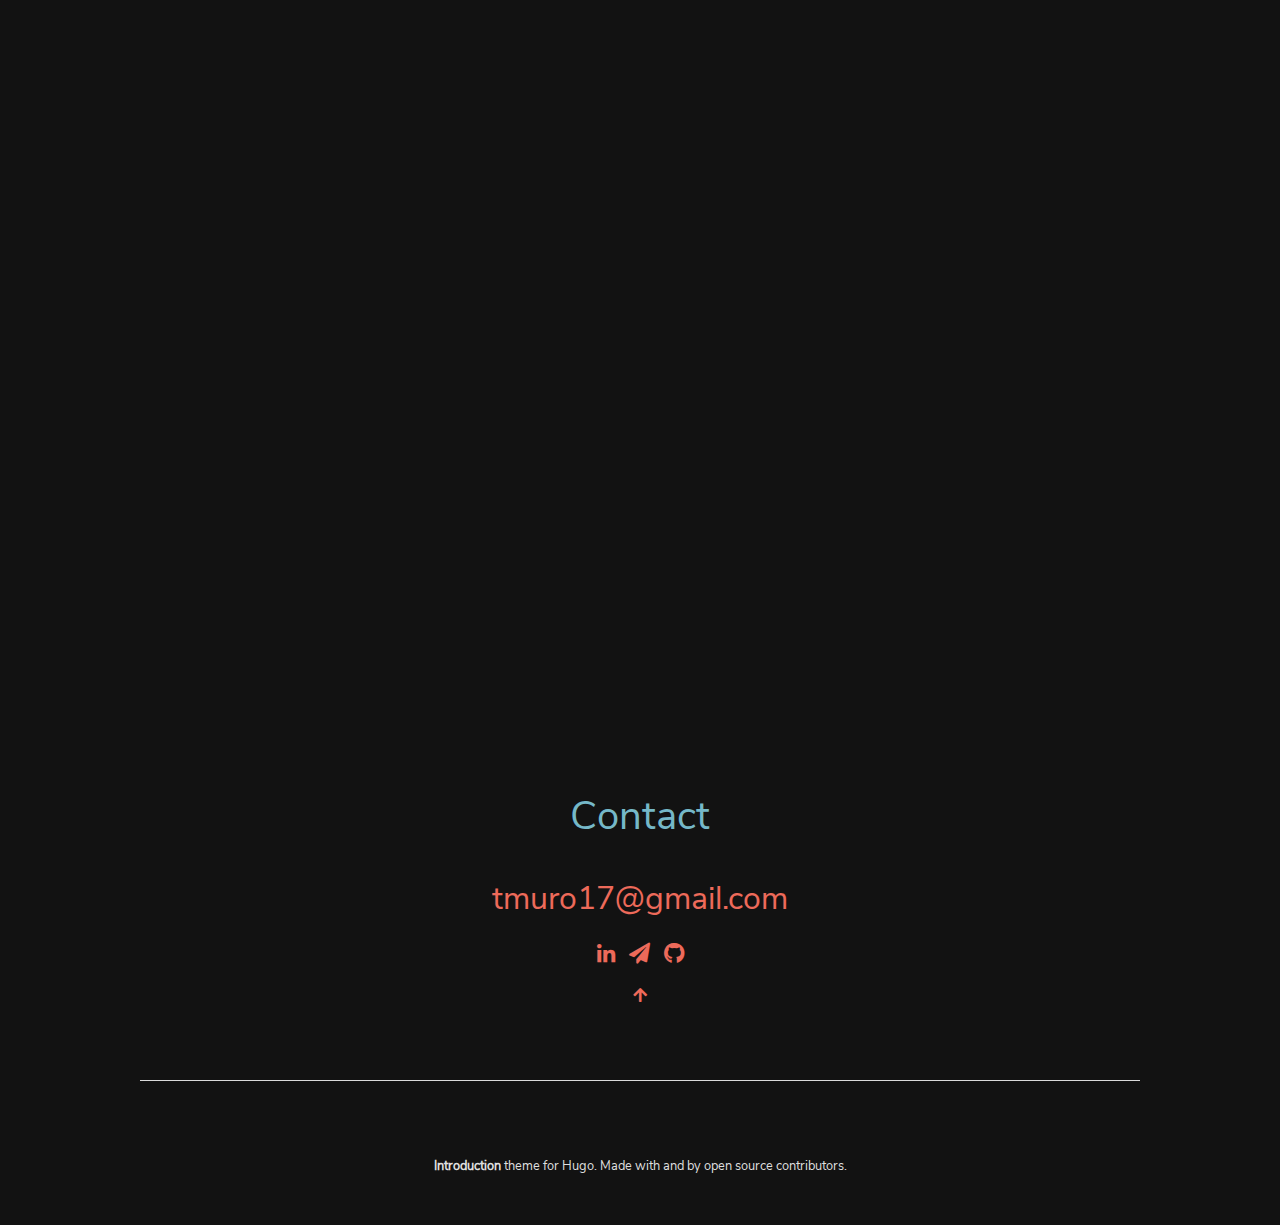
<file: index.html>
<!DOCTYPE html>
<html lang="en-us">

    <head>
	<meta name="generator" content="Hugo 0.83.1" />
        <meta charset="utf-8">
<meta http-equiv="X-UA-Compatible" content="chrome=1">
<meta name="HandheldFriendly" content="True">
<meta name="MobileOptimized" content="320">
<meta name="viewport" content="width=device-width, initial-scale=1.0">
<meta name="referrer" content="no-referrer">
<meta name="description" content="Website Description">
<title>
Tanner Muro
</title>

<link href="/index.xml" rel="alternate" type="application/rss+xml" title="Tanner Muro" />

        <meta property="og:title" content="Tanner Muro" />
<meta property="og:type" content="website" />
<meta property="og:description" content="Website Description"/>
<meta property="og:url" content="http://tmuro17.github.io/"/>
<meta property="og:site_name" content="Tanner Muro"/>







        
<link rel="shortcut icon" href="/img/fav.ico">


        





<link rel="stylesheet" href="/css/main.min.cb23c2b6243c0662737439f5b9ad6edbff3133173baf66644d98b00e94660818.css" integrity="sha256-yyPCtiQ8BmJzdDn1ua1u2/8xMxc7r2ZkTZiwDpRmCBg=" crossorigin="anonymous" media="screen">





        


<link rel="stylesheet" href="http://tmuro17.github.io/styles/owlCarousel.min.b1f26e29c43c61fe8b5a6f225b4ee7c5f969a7b33cfe512706271e07246d93d1.css" integrity="sha256-sfJuKcQ8Yf6LWm8iW07nxflpp7M8/lEnBiceByRtk9E=" crossorigin="anonymous" media="screen">

    </head>

    <body>
        
        <section id="top" class="hero is-medium">
            
            <div class="hero-head"></div>

            
            <div class="hero-body">
                <div class="container has-text-centered">
                    
                    <h1 class="bold-title fade-in one">
                        Tanner Muro
                    </h1>
                    <div class="subtitle is-3 fade-in two">
                        <p>Software Engineer at <a href="https://www.om1.com">OM1</a></p>
<p>Computer Science Graduate</p>
<p>Northeastern University Class of 2021</p>

                    </div>
                    
                    
                    <div class="fade-in three">
                        <div class="social-icons">
    
    <a href="https://www.linkedin.com/in/tanner-muro/" >
        <i class="fab fab fa-linkedin-in"></i>
    </a>
    
    <a href="mailto:tmuro17@gmail.com" >
        <i class="fas fab fa-paper-plane"></i>
    </a>
    
    <a href="https://github.com/tmuro17" >
        <i class="fab fab fa-github"></i>
    </a>
    
</div>

                    </div>
                    
                </div>
            </div> 
            

            <div class="hero-foot fade-in three">
                
                
<div class="container">
    <hr>
    <nav class="navbar" role="navigation" aria-label="main navigation">
        
        <a role="button" class="navbar-burger" data-target="navMenu" aria-label="menu" aria-expanded="false" >
          <span aria-hidden="true"></span>
          <span aria-hidden="true"></span>
          <span aria-hidden="true"></span>
        </a>
        <div class="navbar-menu has-content-centered" id="navMenu">
            
            
            
            

            
            

            

            

            
            
            
            

            
            
            <a class="navbar-item" href="#contact">Contact</a>
            
            

            

            
            
        </div>
    </nav>
    <hr>
</div>


            </div>
        </section> 

        
        
        

        

        

        
        
        
        
        
        <div class="section" id="contact">
            <div class="container has-text-centered">
                <h2 class="title is-2">Contact</h2>
                <div class="markdown">
                    
                </div>
                
                
                <h3 class="subtitle is-3 has-text-centered top-pad">
                    <a href="mailto:tmuro17@gmail.com">tmuro17@gmail.com</a>
                </h3>
                
                <div class="social-icons">
    
    <a href="https://www.linkedin.com/in/tanner-muro/" >
        <i class="fab fab fa-linkedin-in"></i>
    </a>
    
    <a href="mailto:tmuro17@gmail.com" >
        <i class="fas fab fa-paper-plane"></i>
    </a>
    
    <a href="https://github.com/tmuro17" >
        <i class="fab fab fa-github"></i>
    </a>
    
</div>

            </div>
            
            <div class="container has-text-centered top-pad">
    <a href="#top">
        <i class="fa fa-arrow-up"></i>
    </a>
</div>

        </div>
        <div class="container">
            <hr>
        </div>
        
        
        

        <div class="section" id="footer">
    <div class="container has-text-centered">
    
        <span class="footer-text">
            <a href="https://github.com/victoriadrake/hugo-theme-introduction/"><strong>Introduction</strong></a> theme for <a href="http://gohugo.io/">Hugo</a>. Made with <a href="https://victoria.dev"><!-- raw HTML omitted --><!-- raw HTML omitted --> and <!-- raw HTML omitted --><!-- raw HTML omitted --></a> by open source contributors.
        </span>
    
    </div>
</div>


        
        


<script src="http://tmuro17.github.io/js/bundle.6eebba84ae610cff07aa65e4876c525fbfd13ffcb54222549ed8f5d9af10a7f2.js" integrity="sha256-buu6hK5hDP8HqmXkh2xSX7/RP/y1QiJUntj12a8Qp/I="></script>



        


<script src="http://tmuro17.github.io/js/bundleOwlCarousel.bc6b73f0a36bf19c70c5df8fc352d322988ca2bc40743fb836ee7371d555c28a.js" integrity="sha256-vGtz8KNr8Zxwxd&#43;Pw1LTIpiMorxAdD&#43;4Nu5zcdVVwoo="></script>


        
    </body>

</html>
</file>
<file: css/main.min.cb23c2b6243c0662737439f5b9ad6edbff3133173baf66644d98b00e94660818.css>
@font-face{font-family:nunito sans;font-style:normal;font-weight:400;src:local("Nunito Sans Regular"),local("NunitoSans-Regular"),url(/fonts/NunitoSans/NunitoSans-Regular.ttf)format("woff2");unicode-range:U+102-103,U+110-111,U+1EA0-1EF9,U+20AB}@font-face{font-family:nunito sans;font-style:normal;font-weight:400;src:local("Nunito Sans Regular"),local("NunitoSans-Regular"),url(/fonts/NunitoSans/NunitoSans-Regular.ttf)format("woff2");unicode-range:U+100-24F,U+259,U+1E??,U+2020,U+20A0-20AB,U+20AD-20CF,U+2113,U+2C60-2C7F,U+A720-A7FF}@font-face{font-family:nunito sans;font-style:normal;font-weight:400;src:local("Nunito Sans Regular"),local("NunitoSans-Regular"),url(/fonts/NunitoSans/NunitoSans-Regular.ttf)format("woff2");unicode-range:U+??,U+131,U+152-153,U+2BB-2BC,U+2C6,U+2DA,U+2DC,U+2000-206F,U+2074,U+20AC,U+2122,U+2191,U+2193,U+2212,U+2215,U+FEFF,U+FFFD}.is-unselectable,.modal-close{-webkit-touch-callout:none;-webkit-user-select:none;-moz-user-select:none;-ms-user-select:none;user-select:none}.navbar-link::after{border:3px solid transparent;border-radius:2px;border-right:0;border-top:0;content:" ";display:block;height:.625em;margin-top:-.4375em;pointer-events:none;position:absolute;top:50%;transform:rotate(-45deg);transform-origin:center;width:.625em}.title:not(:last-child),.subtitle:not(:last-child){margin-bottom:1.5rem}.modal-close{-moz-appearance:none;-webkit-appearance:none;background-color:rgba(10,10,10,.2);border:none;border-radius:290486px;cursor:pointer;display:inline-block;flex-grow:0;flex-shrink:0;font-size:0;height:20px;max-height:20px;max-width:20px;min-height:20px;min-width:20px;outline:none;position:relative;vertical-align:top;width:20px}.modal-close::before,.modal-close::after{background-color:#fff;content:"";display:block;left:50%;position:absolute;top:50%;transform:translateX(-50%)translateY(-50%)rotate(45deg);transform-origin:center center}.modal-close::before{height:2px;width:50%}.modal-close::after{height:50%;width:2px}.modal-close:hover,.modal-close:focus{background-color:rgba(10,10,10,.3)}.modal-close:active{background-color:rgba(10,10,10,.4)}.is-small.modal-close{height:16px;max-height:16px;max-width:16px;min-height:16px;min-width:16px;width:16px}.is-medium.modal-close{height:24px;max-height:24px;max-width:24px;min-height:24px;min-width:24px;width:24px}.is-large.modal-close{height:32px;max-height:32px;max-width:32px;min-height:32px;min-width:32px;width:32px}.hero-video,.modal-background,.modal,.image.is-square img,.image.is-1by1 img,.image.is-5by4 img,.image.is-4by3 img,.image.is-3by2 img,.image.is-5by3 img,.image.is-16by9 img,.image.is-2by1 img,.image.is-3by1 img,.image.is-4by5 img,.image.is-3by4 img,.image.is-2by3 img,.image.is-3by5 img,.image.is-9by16 img,.image.is-1by2 img,.image.is-1by3 img,.is-overlay{bottom:0;left:0;position:absolute;right:0;top:0}/*!minireset.css v0.0.3 | MIT License | github.com/jgthms/minireset.css*/html,body,p,ol,ul,li,dl,dt,dd,blockquote,figure,fieldset,legend,textarea,pre,iframe,hr,h1,h2,h3,h4,h5,h6{margin:0;padding:0}h1,h2,h3,h4,h5,h6{font-size:100%;font-weight:400}ul{list-style:none}button,input,select,textarea{margin:0}html{box-sizing:border-box}*,*::before,*::after{box-sizing:inherit}img,audio,video{height:auto;max-width:100%}iframe{border:0}table{border-collapse:collapse;border-spacing:0}td,th{padding:0;text-align:left}html{background-color:#fff;font-size:16px;-moz-osx-font-smoothing:grayscale;-webkit-font-smoothing:antialiased;min-width:300px;overflow-x:hidden;overflow-y:scroll;text-rendering:optimizeLegibility;-webkit-text-size-adjust:100%;-moz-text-size-adjust:100%;-ms-text-size-adjust:100%;text-size-adjust:100%}article,aside,figure,footer,header,hgroup,section{display:block}body,button,input,select,textarea{font-family:Nunito Sans,sans-serif}code,pre{-moz-osx-font-smoothing:auto;-webkit-font-smoothing:auto;font-family:monospace}body{color:#dfdfdf;font-size:1rem;font-weight:400;line-height:1.5}a{color:#3273dc;cursor:pointer;text-decoration:none}a strong{color:currentColor}a:hover{color:#f4f1bb}code{background-color:#222;color:#ed6a5a;font-size:.875em;font-weight:400;padding:.25em .5em}hr{background-color:#121212;border:none;display:block;height:2px;margin:1.5rem 0}img{height:auto;max-width:100%}input[type=checkbox],input[type=radio]{vertical-align:baseline}small{font-size:.875em}span{font-style:inherit;font-weight:inherit}strong{color:#363636;font-weight:700}pre{-webkit-overflow-scrolling:touch;background-color:#121212;color:#4a4a4a;font-size:.875em;overflow-x:auto;padding:1.25rem 1.5rem;white-space:pre;word-wrap:normal}pre code{background-color:transparent;color:currentColor;font-size:1em;padding:0}table td,table th{text-align:left;vertical-align:top}table th{color:#363636}.is-clearfix::after{clear:both;content:" ";display:table}.is-pulled-left{float:left!important}.is-pulled-right{float:right!important}.is-clipped{overflow:hidden!important}.is-size-1{font-size:3rem!important}.is-size-2{font-size:2.5rem!important}.is-size-3{font-size:2rem!important}.is-size-4{font-size:1.5rem!important}.is-size-5{font-size:1.25rem!important}.is-size-6{font-size:1rem!important}.is-size-7{font-size:.75rem!important}@media screen and (max-width:768px){.is-size-1-mobile{font-size:3rem!important}.is-size-2-mobile{font-size:2.5rem!important}.is-size-3-mobile{font-size:2rem!important}.is-size-4-mobile{font-size:1.5rem!important}.is-size-5-mobile{font-size:1.25rem!important}.is-size-6-mobile{font-size:1rem!important}.is-size-7-mobile{font-size:.75rem!important}}@media screen and (min-width:769px),print{.is-size-1-tablet{font-size:3rem!important}.is-size-2-tablet{font-size:2.5rem!important}.is-size-3-tablet{font-size:2rem!important}.is-size-4-tablet{font-size:1.5rem!important}.is-size-5-tablet{font-size:1.25rem!important}.is-size-6-tablet{font-size:1rem!important}.is-size-7-tablet{font-size:.75rem!important}}@media screen and (max-width:1087px){.is-size-1-touch{font-size:3rem!important}.is-size-2-touch{font-size:2.5rem!important}.is-size-3-touch{font-size:2rem!important}.is-size-4-touch{font-size:1.5rem!important}.is-size-5-touch{font-size:1.25rem!important}.is-size-6-touch{font-size:1rem!important}.is-size-7-touch{font-size:.75rem!important}}@media screen and (min-width:1088px){.is-size-1-desktop{font-size:3rem!important}.is-size-2-desktop{font-size:2.5rem!important}.is-size-3-desktop{font-size:2rem!important}.is-size-4-desktop{font-size:1.5rem!important}.is-size-5-desktop{font-size:1.25rem!important}.is-size-6-desktop{font-size:1rem!important}.is-size-7-desktop{font-size:.75rem!important}}@media screen and (min-width:1280px){.is-size-1-widescreen{font-size:3rem!important}.is-size-2-widescreen{font-size:2.5rem!important}.is-size-3-widescreen{font-size:2rem!important}.is-size-4-widescreen{font-size:1.5rem!important}.is-size-5-widescreen{font-size:1.25rem!important}.is-size-6-widescreen{font-size:1rem!important}.is-size-7-widescreen{font-size:.75rem!important}}@media screen and (min-width:1472px){.is-size-1-fullhd{font-size:3rem!important}.is-size-2-fullhd{font-size:2.5rem!important}.is-size-3-fullhd{font-size:2rem!important}.is-size-4-fullhd{font-size:1.5rem!important}.is-size-5-fullhd{font-size:1.25rem!important}.is-size-6-fullhd{font-size:1rem!important}.is-size-7-fullhd{font-size:.75rem!important}}.has-text-centered{text-align:center!important}.has-text-justified{text-align:justify!important}.has-text-left{text-align:left!important}.has-text-right{text-align:right!important}@media screen and (max-width:768px){.has-text-centered-mobile{text-align:center!important}}@media screen and (min-width:769px),print{.has-text-centered-tablet{text-align:center!important}}@media screen and (min-width:769px) and (max-width:1087px){.has-text-centered-tablet-only{text-align:center!important}}@media screen and (max-width:1087px){.has-text-centered-touch{text-align:center!important}}@media screen and (min-width:1088px){.has-text-centered-desktop{text-align:center!important}}@media screen and (min-width:1088px) and (max-width:1279px){.has-text-centered-desktop-only{text-align:center!important}}@media screen and (min-width:1280px){.has-text-centered-widescreen{text-align:center!important}}@media screen and (min-width:1280px) and (max-width:1471px){.has-text-centered-widescreen-only{text-align:center!important}}@media screen and (min-width:1472px){.has-text-centered-fullhd{text-align:center!important}}@media screen and (max-width:768px){.has-text-justified-mobile{text-align:justify!important}}@media screen and (min-width:769px),print{.has-text-justified-tablet{text-align:justify!important}}@media screen and (min-width:769px) and (max-width:1087px){.has-text-justified-tablet-only{text-align:justify!important}}@media screen and (max-width:1087px){.has-text-justified-touch{text-align:justify!important}}@media screen and (min-width:1088px){.has-text-justified-desktop{text-align:justify!important}}@media screen and (min-width:1088px) and (max-width:1279px){.has-text-justified-desktop-only{text-align:justify!important}}@media screen and (min-width:1280px){.has-text-justified-widescreen{text-align:justify!important}}@media screen and (min-width:1280px) and (max-width:1471px){.has-text-justified-widescreen-only{text-align:justify!important}}@media screen and (min-width:1472px){.has-text-justified-fullhd{text-align:justify!important}}@media screen and (max-width:768px){.has-text-left-mobile{text-align:left!important}}@media screen and (min-width:769px),print{.has-text-left-tablet{text-align:left!important}}@media screen and (min-width:769px) and (max-width:1087px){.has-text-left-tablet-only{text-align:left!important}}@media screen and (max-width:1087px){.has-text-left-touch{text-align:left!important}}@media screen and (min-width:1088px){.has-text-left-desktop{text-align:left!important}}@media screen and (min-width:1088px) and (max-width:1279px){.has-text-left-desktop-only{text-align:left!important}}@media screen and (min-width:1280px){.has-text-left-widescreen{text-align:left!important}}@media screen and (min-width:1280px) and (max-width:1471px){.has-text-left-widescreen-only{text-align:left!important}}@media screen and (min-width:1472px){.has-text-left-fullhd{text-align:left!important}}@media screen and (max-width:768px){.has-text-right-mobile{text-align:right!important}}@media screen and (min-width:769px),print{.has-text-right-tablet{text-align:right!important}}@media screen and (min-width:769px) and (max-width:1087px){.has-text-right-tablet-only{text-align:right!important}}@media screen and (max-width:1087px){.has-text-right-touch{text-align:right!important}}@media screen and (min-width:1088px){.has-text-right-desktop{text-align:right!important}}@media screen and (min-width:1088px) and (max-width:1279px){.has-text-right-desktop-only{text-align:right!important}}@media screen and (min-width:1280px){.has-text-right-widescreen{text-align:right!important}}@media screen and (min-width:1280px) and (max-width:1471px){.has-text-right-widescreen-only{text-align:right!important}}@media screen and (min-width:1472px){.has-text-right-fullhd{text-align:right!important}}.is-capitalized{text-transform:capitalize!important}.is-lowercase{text-transform:lowercase!important}.is-uppercase{text-transform:uppercase!important}.is-italic{font-style:italic!important}.has-text-white{color:#fff!important}a.has-text-white:hover,a.has-text-white:focus{color:#e6e6e6!important}.has-background-white{background-color:#fff!important}.has-text-black{color:#0a0a0a!important}a.has-text-black:hover,a.has-text-black:focus{color:#000!important}.has-background-black{background-color:#0a0a0a!important}.has-text-light{color:#f5f5f5!important}a.has-text-light:hover,a.has-text-light:focus{color:#dbdbdb!important}.has-background-light{background-color:#f5f5f5!important}.has-text-dark{color:#363636!important}a.has-text-dark:hover,a.has-text-dark:focus{color:#1c1c1c!important}.has-background-dark{background-color:#363636!important}.has-text-primary{color:#ed6a5a!important}a.has-text-primary:hover,a.has-text-primary:focus{color:#e8402c!important}.has-background-primary{background-color:#ed6a5a!important}.has-text-link{color:#3273dc!important}a.has-text-link:hover,a.has-text-link:focus{color:#205bbc!important}.has-background-link{background-color:#3273dc!important}.has-text-info{color:#209cee!important}a.has-text-info:hover,a.has-text-info:focus{color:#0f81cc!important}.has-background-info{background-color:#209cee!important}.has-text-success{color:#23d160!important}a.has-text-success:hover,a.has-text-success:focus{color:#1ca64c!important}.has-background-success{background-color:#23d160!important}.has-text-warning{color:#ffdd57!important}a.has-text-warning:hover,a.has-text-warning:focus{color:#ffd324!important}.has-background-warning{background-color:#ffdd57!important}.has-text-danger{color:#ff3860!important}a.has-text-danger:hover,a.has-text-danger:focus{color:#ff0537!important}.has-background-danger{background-color:#ff3860!important}.has-text-black-bis{color:#121212!important}.has-background-black-bis{background-color:#121212!important}.has-text-black-ter{color:#242424!important}.has-background-black-ter{background-color:#242424!important}.has-text-grey-darker{color:#363636!important}.has-background-grey-darker{background-color:#363636!important}.has-text-grey-dark{color:#4a4a4a!important}.has-background-grey-dark{background-color:#4a4a4a!important}.has-text-grey{color:#7a7a7a!important}.has-background-grey{background-color:#7a7a7a!important}.has-text-grey-light{color:#b5b5b5!important}.has-background-grey-light{background-color:#b5b5b5!important}.has-text-grey-lighter{color:#dbdbdb!important}.has-background-grey-lighter{background-color:#dbdbdb!important}.has-text-white-ter{color:#f5f5f5!important}.has-background-white-ter{background-color:#f5f5f5!important}.has-text-white-bis{color:#fafafa!important}.has-background-white-bis{background-color:#fafafa!important}.has-text-weight-light{font-weight:300!important}.has-text-weight-normal{font-weight:400!important}.has-text-weight-semibold{font-weight:600!important}.has-text-weight-bold{font-weight:700!important}.is-block{display:block!important}@media screen and (max-width:768px){.is-block-mobile{display:block!important}}@media screen and (min-width:769px),print{.is-block-tablet{display:block!important}}@media screen and (min-width:769px) and (max-width:1087px){.is-block-tablet-only{display:block!important}}@media screen and (max-width:1087px){.is-block-touch{display:block!important}}@media screen and (min-width:1088px){.is-block-desktop{display:block!important}}@media screen and (min-width:1088px) and (max-width:1279px){.is-block-desktop-only{display:block!important}}@media screen and (min-width:1280px){.is-block-widescreen{display:block!important}}@media screen and (min-width:1280px) and (max-width:1471px){.is-block-widescreen-only{display:block!important}}@media screen and (min-width:1472px){.is-block-fullhd{display:block!important}}.is-flex{display:flex!important}@media screen and (max-width:768px){.is-flex-mobile{display:flex!important}}@media screen and (min-width:769px),print{.is-flex-tablet{display:flex!important}}@media screen and (min-width:769px) and (max-width:1087px){.is-flex-tablet-only{display:flex!important}}@media screen and (max-width:1087px){.is-flex-touch{display:flex!important}}@media screen and (min-width:1088px){.is-flex-desktop{display:flex!important}}@media screen and (min-width:1088px) and (max-width:1279px){.is-flex-desktop-only{display:flex!important}}@media screen and (min-width:1280px){.is-flex-widescreen{display:flex!important}}@media screen and (min-width:1280px) and (max-width:1471px){.is-flex-widescreen-only{display:flex!important}}@media screen and (min-width:1472px){.is-flex-fullhd{display:flex!important}}.is-inline{display:inline!important}@media screen and (max-width:768px){.is-inline-mobile{display:inline!important}}@media screen and (min-width:769px),print{.is-inline-tablet{display:inline!important}}@media screen and (min-width:769px) and (max-width:1087px){.is-inline-tablet-only{display:inline!important}}@media screen and (max-width:1087px){.is-inline-touch{display:inline!important}}@media screen and (min-width:1088px){.is-inline-desktop{display:inline!important}}@media screen and (min-width:1088px) and (max-width:1279px){.is-inline-desktop-only{display:inline!important}}@media screen and (min-width:1280px){.is-inline-widescreen{display:inline!important}}@media screen and (min-width:1280px) and (max-width:1471px){.is-inline-widescreen-only{display:inline!important}}@media screen and (min-width:1472px){.is-inline-fullhd{display:inline!important}}.is-inline-block{display:inline-block!important}@media screen and (max-width:768px){.is-inline-block-mobile{display:inline-block!important}}@media screen and (min-width:769px),print{.is-inline-block-tablet{display:inline-block!important}}@media screen and (min-width:769px) and (max-width:1087px){.is-inline-block-tablet-only{display:inline-block!important}}@media screen and (max-width:1087px){.is-inline-block-touch{display:inline-block!important}}@media screen and (min-width:1088px){.is-inline-block-desktop{display:inline-block!important}}@media screen and (min-width:1088px) and (max-width:1279px){.is-inline-block-desktop-only{display:inline-block!important}}@media screen and (min-width:1280px){.is-inline-block-widescreen{display:inline-block!important}}@media screen and (min-width:1280px) and (max-width:1471px){.is-inline-block-widescreen-only{display:inline-block!important}}@media screen and (min-width:1472px){.is-inline-block-fullhd{display:inline-block!important}}.is-inline-flex{display:inline-flex!important}@media screen and (max-width:768px){.is-inline-flex-mobile{display:inline-flex!important}}@media screen and (min-width:769px),print{.is-inline-flex-tablet{display:inline-flex!important}}@media screen and (min-width:769px) and (max-width:1087px){.is-inline-flex-tablet-only{display:inline-flex!important}}@media screen and (max-width:1087px){.is-inline-flex-touch{display:inline-flex!important}}@media screen and (min-width:1088px){.is-inline-flex-desktop{display:inline-flex!important}}@media screen and (min-width:1088px) and (max-width:1279px){.is-inline-flex-desktop-only{display:inline-flex!important}}@media screen and (min-width:1280px){.is-inline-flex-widescreen{display:inline-flex!important}}@media screen and (min-width:1280px) and (max-width:1471px){.is-inline-flex-widescreen-only{display:inline-flex!important}}@media screen and (min-width:1472px){.is-inline-flex-fullhd{display:inline-flex!important}}.is-hidden{display:none!important}@media screen and (max-width:768px){.is-hidden-mobile{display:none!important}}@media screen and (min-width:769px),print{.is-hidden-tablet{display:none!important}}@media screen and (min-width:769px) and (max-width:1087px){.is-hidden-tablet-only{display:none!important}}@media screen and (max-width:1087px){.is-hidden-touch{display:none!important}}@media screen and (min-width:1088px){.is-hidden-desktop{display:none!important}}@media screen and (min-width:1088px) and (max-width:1279px){.is-hidden-desktop-only{display:none!important}}@media screen and (min-width:1280px){.is-hidden-widescreen{display:none!important}}@media screen and (min-width:1280px) and (max-width:1471px){.is-hidden-widescreen-only{display:none!important}}@media screen and (min-width:1472px){.is-hidden-fullhd{display:none!important}}.is-invisible{visibility:hidden!important}@media screen and (max-width:768px){.is-invisible-mobile{visibility:hidden!important}}@media screen and (min-width:769px),print{.is-invisible-tablet{visibility:hidden!important}}@media screen and (min-width:769px) and (max-width:1087px){.is-invisible-tablet-only{visibility:hidden!important}}@media screen and (max-width:1087px){.is-invisible-touch{visibility:hidden!important}}@media screen and (min-width:1088px){.is-invisible-desktop{visibility:hidden!important}}@media screen and (min-width:1088px) and (max-width:1279px){.is-invisible-desktop-only{visibility:hidden!important}}@media screen and (min-width:1280px){.is-invisible-widescreen{visibility:hidden!important}}@media screen and (min-width:1280px) and (max-width:1471px){.is-invisible-widescreen-only{visibility:hidden!important}}@media screen and (min-width:1472px){.is-invisible-fullhd{visibility:hidden!important}}.is-marginless{margin:0!important}.is-paddingless{padding:0!important}.is-radiusless{border-radius:0!important}.is-shadowless{box-shadow:none!important}.container{margin:0 auto;position:relative}@media screen and (min-width:1088px){.container{max-width:960px;width:960px}.container.is-fluid{margin-left:64px;margin-right:64px;max-width:none;width:auto}}@media screen and (max-width:1279px){.container.is-widescreen{max-width:1152px;width:auto}}@media screen and (max-width:1471px){.container.is-fullhd{max-width:1344px;width:auto}}@media screen and (min-width:1280px){.container{max-width:1152px;width:1152px}}@media screen and (min-width:1472px){.container{max-width:1344px;width:1344px}}.image{display:block;position:relative}.image img{display:block;height:auto;width:100%}.image img.is-rounded{border-radius:290486px}.image.is-square img,.image.is-1by1 img,.image.is-5by4 img,.image.is-4by3 img,.image.is-3by2 img,.image.is-5by3 img,.image.is-16by9 img,.image.is-2by1 img,.image.is-3by1 img,.image.is-4by5 img,.image.is-3by4 img,.image.is-2by3 img,.image.is-3by5 img,.image.is-9by16 img,.image.is-1by2 img,.image.is-1by3 img{height:100%;width:100%}.image.is-square,.image.is-1by1{padding-top:100%}.image.is-5by4{padding-top:80%}.image.is-4by3{padding-top:75%}.image.is-3by2{padding-top:66.6666%}.image.is-5by3{padding-top:60%}.image.is-16by9{padding-top:56.25%}.image.is-2by1{padding-top:50%}.image.is-3by1{padding-top:33.3333%}.image.is-4by5{padding-top:125%}.image.is-3by4{padding-top:133.3333%}.image.is-2by3{padding-top:150%}.image.is-3by5{padding-top:166.6666%}.image.is-9by16{padding-top:177.7777%}.image.is-1by2{padding-top:200%}.image.is-1by3{padding-top:300%}.image.is-16x16{height:16px;width:16px}.image.is-24x24{height:24px;width:24px}.image.is-32x32{height:32px;width:32px}.image.is-48x48{height:48px;width:48px}.image.is-64x64{height:64px;width:64px}.image.is-96x96{height:96px;width:96px}.image.is-128x128{height:128px;width:128px}.title,.subtitle{word-break:break-word}.title em,.title span,.subtitle em,.subtitle span{font-weight:inherit}.title sub,.subtitle sub{font-size:.75em}.title sup,.subtitle sup{font-size:.75em}.title .tag,.subtitle .tag{vertical-align:middle}.title{color:#363636;font-size:2rem;font-weight:300;line-height:1.125}.title strong{color:inherit;font-weight:inherit}.title+.highlight{margin-top:-.75rem}.title:not(.is-spaced)+.subtitle{margin-top:-1.25rem}.title.is-1{font-size:3rem}.title.is-2{font-size:2.5rem}.title.is-3{font-size:2rem}.title.is-4{font-size:1.5rem}.title.is-5{font-size:1.25rem}.title.is-6{font-size:1rem}.title.is-7{font-size:.75rem}.subtitle{color:#4a4a4a;font-size:1.25rem;font-weight:400;line-height:1.25}.subtitle strong{color:#363636;font-weight:600}.subtitle:not(.is-spaced)+.title{margin-top:-1.25rem}.subtitle.is-1{font-size:3rem}.subtitle.is-2{font-size:2.5rem}.subtitle.is-3{font-size:2rem}.subtitle.is-4{font-size:1.5rem}.subtitle.is-5{font-size:1.25rem}.subtitle.is-6{font-size:1rem}.subtitle.is-7{font-size:.75rem}.card{background-color:#fff;box-shadow:0 2px 3px rgba(10,10,10,.1),0 0 0 1px rgba(10,10,10,.1);color:#4a4a4a;max-width:100%;position:relative}.card-header{background-color:none;align-items:stretch;box-shadow:0 1px 2px rgba(10,10,10,.1);display:flex}.card-header-title{align-items:center;color:#363636;display:flex;flex-grow:1;font-weight:700;padding:.75rem}.card-header-title.is-centered{justify-content:center}.card-header-icon{align-items:center;cursor:pointer;display:flex;justify-content:center;padding:.75rem}.card-image{display:block;position:relative}.card-content{background-color:none;padding:1.5rem}.card-footer{background-color:none;border-top:1px solid #dbdbdb;align-items:stretch;display:flex}.card-footer-item{align-items:center;display:flex;flex-basis:0;flex-grow:1;flex-shrink:0;justify-content:center;padding:.75rem}.card-footer-item:not(:last-child){border-right:1px solid #dbdbdb}.card .media:not(:last-child){margin-bottom:.75rem}.modal{align-items:center;display:none;justify-content:center;overflow:hidden;position:fixed;z-index:40}.modal.is-active{display:flex}.modal-background{background-color:rgba(10,10,10,.86)}.modal-content,.modal-card{margin:0 20px;max-height:calc(100vh - 160px);overflow:auto;position:relative;width:100%}@media screen and (min-width:769px),print{.modal-content,.modal-card{margin:0 auto;max-height:calc(100vh - 40px);width:640px}}.modal-close{background:0 0;height:40px;position:fixed;right:20px;top:20px;width:40px}.modal-card{display:flex;flex-direction:column;max-height:calc(100vh - 40px);overflow:auto}.modal-card-head,.modal-card-foot{align-items:center;background-color:#121212;display:flex;flex-shrink:0;justify-content:flex-start;padding:20px;position:relative}.modal-card-head{border-bottom:1px solid #dbdbdb;border-top-left-radius:6px;border-top-right-radius:6px}.modal-card-title{color:#363636;flex-grow:1;flex-shrink:0;font-size:1.5rem;line-height:1}.modal-card-foot{border-bottom-left-radius:6px;border-bottom-right-radius:6px;border-top:1px solid #dbdbdb}.modal-card-foot .button:not(:last-child){margin-right:10px}.modal-card-body{-webkit-overflow-scrolling:touch;background-color:#fff;flex-grow:1;flex-shrink:1;overflow:unset;padding:20px}.navbar{background-color:#121212;min-height:3.25rem;position:relative;z-index:30}.navbar.is-white{background-color:#fff;color:#0a0a0a}.navbar.is-white .navbar-brand>.navbar-item,.navbar.is-white .navbar-brand .navbar-link{color:#0a0a0a}.navbar.is-white .navbar-brand>a.navbar-item:hover,.navbar.is-white .navbar-brand>a.navbar-item.is-active,.navbar.is-white .navbar-brand .navbar-link:hover,.navbar.is-white .navbar-brand .navbar-link.is-active{background-color:#f2f2f2;color:#0a0a0a}.navbar.is-white .navbar-brand .navbar-link::after{border-color:#0a0a0a}@media screen and (min-width:1088px){.navbar.is-white .navbar-start>.navbar-item,.navbar.is-white .navbar-start .navbar-link,.navbar.is-white .navbar-end>.navbar-item,.navbar.is-white .navbar-end .navbar-link{color:#0a0a0a}.navbar.is-white .navbar-start>a.navbar-item:hover,.navbar.is-white .navbar-start>a.navbar-item.is-active,.navbar.is-white .navbar-start .navbar-link:hover,.navbar.is-white .navbar-start .navbar-link.is-active,.navbar.is-white .navbar-end>a.navbar-item:hover,.navbar.is-white .navbar-end>a.navbar-item.is-active,.navbar.is-white .navbar-end .navbar-link:hover,.navbar.is-white .navbar-end .navbar-link.is-active{background-color:#f2f2f2;color:#0a0a0a}.navbar.is-white .navbar-start .navbar-link::after,.navbar.is-white .navbar-end .navbar-link::after{border-color:#0a0a0a}.navbar.is-white .navbar-item.has-dropdown:hover .navbar-link,.navbar.is-white .navbar-item.has-dropdown.is-active .navbar-link{background-color:#f2f2f2;color:#0a0a0a}.navbar.is-white .navbar-dropdown a.navbar-item.is-active{background-color:#fff;color:#0a0a0a}}.navbar.is-black{background-color:#0a0a0a;color:#fff}.navbar.is-black .navbar-brand>.navbar-item,.navbar.is-black .navbar-brand .navbar-link{color:#fff}.navbar.is-black .navbar-brand>a.navbar-item:hover,.navbar.is-black .navbar-brand>a.navbar-item.is-active,.navbar.is-black .navbar-brand .navbar-link:hover,.navbar.is-black .navbar-brand .navbar-link.is-active{background-color:#000;color:#fff}.navbar.is-black .navbar-brand .navbar-link::after{border-color:#fff}@media screen and (min-width:1088px){.navbar.is-black .navbar-start>.navbar-item,.navbar.is-black .navbar-start .navbar-link,.navbar.is-black .navbar-end>.navbar-item,.navbar.is-black .navbar-end .navbar-link{color:#fff}.navbar.is-black .navbar-start>a.navbar-item:hover,.navbar.is-black .navbar-start>a.navbar-item.is-active,.navbar.is-black .navbar-start .navbar-link:hover,.navbar.is-black .navbar-start .navbar-link.is-active,.navbar.is-black .navbar-end>a.navbar-item:hover,.navbar.is-black .navbar-end>a.navbar-item.is-active,.navbar.is-black .navbar-end .navbar-link:hover,.navbar.is-black .navbar-end .navbar-link.is-active{background-color:#000;color:#fff}.navbar.is-black .navbar-start .navbar-link::after,.navbar.is-black .navbar-end .navbar-link::after{border-color:#fff}.navbar.is-black .navbar-item.has-dropdown:hover .navbar-link,.navbar.is-black .navbar-item.has-dropdown.is-active .navbar-link{background-color:#000;color:#fff}.navbar.is-black .navbar-dropdown a.navbar-item.is-active{background-color:#0a0a0a;color:#fff}}.navbar.is-light{background-color:#f5f5f5;color:#363636}.navbar.is-light .navbar-brand>.navbar-item,.navbar.is-light .navbar-brand .navbar-link{color:#363636}.navbar.is-light .navbar-brand>a.navbar-item:hover,.navbar.is-light .navbar-brand>a.navbar-item.is-active,.navbar.is-light .navbar-brand .navbar-link:hover,.navbar.is-light .navbar-brand .navbar-link.is-active{background-color:#e8e8e8;color:#363636}.navbar.is-light .navbar-brand .navbar-link::after{border-color:#363636}@media screen and (min-width:1088px){.navbar.is-light .navbar-start>.navbar-item,.navbar.is-light .navbar-start .navbar-link,.navbar.is-light .navbar-end>.navbar-item,.navbar.is-light .navbar-end .navbar-link{color:#363636}.navbar.is-light .navbar-start>a.navbar-item:hover,.navbar.is-light .navbar-start>a.navbar-item.is-active,.navbar.is-light .navbar-start .navbar-link:hover,.navbar.is-light .navbar-start .navbar-link.is-active,.navbar.is-light .navbar-end>a.navbar-item:hover,.navbar.is-light .navbar-end>a.navbar-item.is-active,.navbar.is-light .navbar-end .navbar-link:hover,.navbar.is-light .navbar-end .navbar-link.is-active{background-color:#e8e8e8;color:#363636}.navbar.is-light .navbar-start .navbar-link::after,.navbar.is-light .navbar-end .navbar-link::after{border-color:#363636}.navbar.is-light .navbar-item.has-dropdown:hover .navbar-link,.navbar.is-light .navbar-item.has-dropdown.is-active .navbar-link{background-color:#e8e8e8;color:#363636}.navbar.is-light .navbar-dropdown a.navbar-item.is-active{background-color:#f5f5f5;color:#363636}}.navbar.is-dark{background-color:#363636;color:#f5f5f5}.navbar.is-dark .navbar-brand>.navbar-item,.navbar.is-dark .navbar-brand .navbar-link{color:#f5f5f5}.navbar.is-dark .navbar-brand>a.navbar-item:hover,.navbar.is-dark .navbar-brand>a.navbar-item.is-active,.navbar.is-dark .navbar-brand .navbar-link:hover,.navbar.is-dark .navbar-brand .navbar-link.is-active{background-color:#292929;color:#f5f5f5}.navbar.is-dark .navbar-brand .navbar-link::after{border-color:#f5f5f5}@media screen and (min-width:1088px){.navbar.is-dark .navbar-start>.navbar-item,.navbar.is-dark .navbar-start .navbar-link,.navbar.is-dark .navbar-end>.navbar-item,.navbar.is-dark .navbar-end .navbar-link{color:#f5f5f5}.navbar.is-dark .navbar-start>a.navbar-item:hover,.navbar.is-dark .navbar-start>a.navbar-item.is-active,.navbar.is-dark .navbar-start .navbar-link:hover,.navbar.is-dark .navbar-start .navbar-link.is-active,.navbar.is-dark .navbar-end>a.navbar-item:hover,.navbar.is-dark .navbar-end>a.navbar-item.is-active,.navbar.is-dark .navbar-end .navbar-link:hover,.navbar.is-dark .navbar-end .navbar-link.is-active{background-color:#292929;color:#f5f5f5}.navbar.is-dark .navbar-start .navbar-link::after,.navbar.is-dark .navbar-end .navbar-link::after{border-color:#f5f5f5}.navbar.is-dark .navbar-item.has-dropdown:hover .navbar-link,.navbar.is-dark .navbar-item.has-dropdown.is-active .navbar-link{background-color:#292929;color:#f5f5f5}.navbar.is-dark .navbar-dropdown a.navbar-item.is-active{background-color:#363636;color:#f5f5f5}}.navbar.is-primary{background-color:#ed6a5a;color:#fff}.navbar.is-primary .navbar-brand>.navbar-item,.navbar.is-primary .navbar-brand .navbar-link{color:#fff}.navbar.is-primary .navbar-brand>a.navbar-item:hover,.navbar.is-primary .navbar-brand>a.navbar-item.is-active,.navbar.is-primary .navbar-brand .navbar-link:hover,.navbar.is-primary .navbar-brand .navbar-link.is-active{background-color:#ea5543;color:#fff}.navbar.is-primary .navbar-brand .navbar-link::after{border-color:#fff}@media screen and (min-width:1088px){.navbar.is-primary .navbar-start>.navbar-item,.navbar.is-primary .navbar-start .navbar-link,.navbar.is-primary .navbar-end>.navbar-item,.navbar.is-primary .navbar-end .navbar-link{color:#fff}.navbar.is-primary .navbar-start>a.navbar-item:hover,.navbar.is-primary .navbar-start>a.navbar-item.is-active,.navbar.is-primary .navbar-start .navbar-link:hover,.navbar.is-primary .navbar-start .navbar-link.is-active,.navbar.is-primary .navbar-end>a.navbar-item:hover,.navbar.is-primary .navbar-end>a.navbar-item.is-active,.navbar.is-primary .navbar-end .navbar-link:hover,.navbar.is-primary .navbar-end .navbar-link.is-active{background-color:#ea5543;color:#fff}.navbar.is-primary .navbar-start .navbar-link::after,.navbar.is-primary .navbar-end .navbar-link::after{border-color:#fff}.navbar.is-primary .navbar-item.has-dropdown:hover .navbar-link,.navbar.is-primary .navbar-item.has-dropdown.is-active .navbar-link{background-color:#ea5543;color:#fff}.navbar.is-primary .navbar-dropdown a.navbar-item.is-active{background-color:#ed6a5a;color:#fff}}.navbar.is-link{background-color:#3273dc;color:#fff}.navbar.is-link .navbar-brand>.navbar-item,.navbar.is-link .navbar-brand .navbar-link{color:#fff}.navbar.is-link .navbar-brand>a.navbar-item:hover,.navbar.is-link .navbar-brand>a.navbar-item.is-active,.navbar.is-link .navbar-brand .navbar-link:hover,.navbar.is-link .navbar-brand .navbar-link.is-active{background-color:#2366d1;color:#fff}.navbar.is-link .navbar-brand .navbar-link::after{border-color:#fff}@media screen and (min-width:1088px){.navbar.is-link .navbar-start>.navbar-item,.navbar.is-link .navbar-start .navbar-link,.navbar.is-link .navbar-end>.navbar-item,.navbar.is-link .navbar-end .navbar-link{color:#fff}.navbar.is-link .navbar-start>a.navbar-item:hover,.navbar.is-link .navbar-start>a.navbar-item.is-active,.navbar.is-link .navbar-start .navbar-link:hover,.navbar.is-link .navbar-start .navbar-link.is-active,.navbar.is-link .navbar-end>a.navbar-item:hover,.navbar.is-link .navbar-end>a.navbar-item.is-active,.navbar.is-link .navbar-end .navbar-link:hover,.navbar.is-link .navbar-end .navbar-link.is-active{background-color:#2366d1;color:#fff}.navbar.is-link .navbar-start .navbar-link::after,.navbar.is-link .navbar-end .navbar-link::after{border-color:#fff}.navbar.is-link .navbar-item.has-dropdown:hover .navbar-link,.navbar.is-link .navbar-item.has-dropdown.is-active .navbar-link{background-color:#2366d1;color:#fff}.navbar.is-link .navbar-dropdown a.navbar-item.is-active{background-color:#3273dc;color:#fff}}.navbar.is-info{background-color:#209cee;color:#fff}.navbar.is-info .navbar-brand>.navbar-item,.navbar.is-info .navbar-brand .navbar-link{color:#fff}.navbar.is-info .navbar-brand>a.navbar-item:hover,.navbar.is-info .navbar-brand>a.navbar-item.is-active,.navbar.is-info .navbar-brand .navbar-link:hover,.navbar.is-info .navbar-brand .navbar-link.is-active{background-color:#118fe4;color:#fff}.navbar.is-info .navbar-brand .navbar-link::after{border-color:#fff}@media screen and (min-width:1088px){.navbar.is-info .navbar-start>.navbar-item,.navbar.is-info .navbar-start .navbar-link,.navbar.is-info .navbar-end>.navbar-item,.navbar.is-info .navbar-end .navbar-link{color:#fff}.navbar.is-info .navbar-start>a.navbar-item:hover,.navbar.is-info .navbar-start>a.navbar-item.is-active,.navbar.is-info .navbar-start .navbar-link:hover,.navbar.is-info .navbar-start .navbar-link.is-active,.navbar.is-info .navbar-end>a.navbar-item:hover,.navbar.is-info .navbar-end>a.navbar-item.is-active,.navbar.is-info .navbar-end .navbar-link:hover,.navbar.is-info .navbar-end .navbar-link.is-active{background-color:#118fe4;color:#fff}.navbar.is-info .navbar-start .navbar-link::after,.navbar.is-info .navbar-end .navbar-link::after{border-color:#fff}.navbar.is-info .navbar-item.has-dropdown:hover .navbar-link,.navbar.is-info .navbar-item.has-dropdown.is-active .navbar-link{background-color:#118fe4;color:#fff}.navbar.is-info .navbar-dropdown a.navbar-item.is-active{background-color:#209cee;color:#fff}}.navbar.is-success{background-color:#23d160;color:#fff}.navbar.is-success .navbar-brand>.navbar-item,.navbar.is-success .navbar-brand .navbar-link{color:#fff}.navbar.is-success .navbar-brand>a.navbar-item:hover,.navbar.is-success .navbar-brand>a.navbar-item.is-active,.navbar.is-success .navbar-brand .navbar-link:hover,.navbar.is-success .navbar-brand .navbar-link.is-active{background-color:#20bc56;color:#fff}.navbar.is-success .navbar-brand .navbar-link::after{border-color:#fff}@media screen and (min-width:1088px){.navbar.is-success .navbar-start>.navbar-item,.navbar.is-success .navbar-start .navbar-link,.navbar.is-success .navbar-end>.navbar-item,.navbar.is-success .navbar-end .navbar-link{color:#fff}.navbar.is-success .navbar-start>a.navbar-item:hover,.navbar.is-success .navbar-start>a.navbar-item.is-active,.navbar.is-success .navbar-start .navbar-link:hover,.navbar.is-success .navbar-start .navbar-link.is-active,.navbar.is-success .navbar-end>a.navbar-item:hover,.navbar.is-success .navbar-end>a.navbar-item.is-active,.navbar.is-success .navbar-end .navbar-link:hover,.navbar.is-success .navbar-end .navbar-link.is-active{background-color:#20bc56;color:#fff}.navbar.is-success .navbar-start .navbar-link::after,.navbar.is-success .navbar-end .navbar-link::after{border-color:#fff}.navbar.is-success .navbar-item.has-dropdown:hover .navbar-link,.navbar.is-success .navbar-item.has-dropdown.is-active .navbar-link{background-color:#20bc56;color:#fff}.navbar.is-success .navbar-dropdown a.navbar-item.is-active{background-color:#23d160;color:#fff}}.navbar.is-warning{background-color:#ffdd57;color:rgba(0,0,0,.7)}.navbar.is-warning .navbar-brand>.navbar-item,.navbar.is-warning .navbar-brand .navbar-link{color:rgba(0,0,0,.7)}.navbar.is-warning .navbar-brand>a.navbar-item:hover,.navbar.is-warning .navbar-brand>a.navbar-item.is-active,.navbar.is-warning .navbar-brand .navbar-link:hover,.navbar.is-warning .navbar-brand .navbar-link.is-active{background-color:#ffd83d;color:rgba(0,0,0,.7)}.navbar.is-warning .navbar-brand .navbar-link::after{border-color:rgba(0,0,0,.7)}@media screen and (min-width:1088px){.navbar.is-warning .navbar-start>.navbar-item,.navbar.is-warning .navbar-start .navbar-link,.navbar.is-warning .navbar-end>.navbar-item,.navbar.is-warning .navbar-end .navbar-link{color:rgba(0,0,0,.7)}.navbar.is-warning .navbar-start>a.navbar-item:hover,.navbar.is-warning .navbar-start>a.navbar-item.is-active,.navbar.is-warning .navbar-start .navbar-link:hover,.navbar.is-warning .navbar-start .navbar-link.is-active,.navbar.is-warning .navbar-end>a.navbar-item:hover,.navbar.is-warning .navbar-end>a.navbar-item.is-active,.navbar.is-warning .navbar-end .navbar-link:hover,.navbar.is-warning .navbar-end .navbar-link.is-active{background-color:#ffd83d;color:rgba(0,0,0,.7)}.navbar.is-warning .navbar-start .navbar-link::after,.navbar.is-warning .navbar-end .navbar-link::after{border-color:rgba(0,0,0,.7)}.navbar.is-warning .navbar-item.has-dropdown:hover .navbar-link,.navbar.is-warning .navbar-item.has-dropdown.is-active .navbar-link{background-color:#ffd83d;color:rgba(0,0,0,.7)}.navbar.is-warning .navbar-dropdown a.navbar-item.is-active{background-color:#ffdd57;color:rgba(0,0,0,.7)}}.navbar.is-danger{background-color:#ff3860;color:#fff}.navbar.is-danger .navbar-brand>.navbar-item,.navbar.is-danger .navbar-brand .navbar-link{color:#fff}.navbar.is-danger .navbar-brand>a.navbar-item:hover,.navbar.is-danger .navbar-brand>a.navbar-item.is-active,.navbar.is-danger .navbar-brand .navbar-link:hover,.navbar.is-danger .navbar-brand .navbar-link.is-active{background-color:#ff1f4b;color:#fff}.navbar.is-danger .navbar-brand .navbar-link::after{border-color:#fff}@media screen and (min-width:1088px){.navbar.is-danger .navbar-start>.navbar-item,.navbar.is-danger .navbar-start .navbar-link,.navbar.is-danger .navbar-end>.navbar-item,.navbar.is-danger .navbar-end .navbar-link{color:#fff}.navbar.is-danger .navbar-start>a.navbar-item:hover,.navbar.is-danger .navbar-start>a.navbar-item.is-active,.navbar.is-danger .navbar-start .navbar-link:hover,.navbar.is-danger .navbar-start .navbar-link.is-active,.navbar.is-danger .navbar-end>a.navbar-item:hover,.navbar.is-danger .navbar-end>a.navbar-item.is-active,.navbar.is-danger .navbar-end .navbar-link:hover,.navbar.is-danger .navbar-end .navbar-link.is-active{background-color:#ff1f4b;color:#fff}.navbar.is-danger .navbar-start .navbar-link::after,.navbar.is-danger .navbar-end .navbar-link::after{border-color:#fff}.navbar.is-danger .navbar-item.has-dropdown:hover .navbar-link,.navbar.is-danger .navbar-item.has-dropdown.is-active .navbar-link{background-color:#ff1f4b;color:#fff}.navbar.is-danger .navbar-dropdown a.navbar-item.is-active{background-color:#ff3860;color:#fff}}.navbar>.container{align-items:stretch;display:flex;min-height:3.25rem;width:100%}.navbar.has-shadow{box-shadow:0 2px #121212}.navbar.is-fixed-bottom,.navbar.is-fixed-top{left:0;position:fixed;right:0;z-index:30}.navbar.is-fixed-bottom{bottom:0}.navbar.is-fixed-bottom.has-shadow{box-shadow:0 -2px #121212}.navbar.is-fixed-top{top:0}html.has-navbar-fixed-top,body.has-navbar-fixed-top{padding-top:3.25rem}html.has-navbar-fixed-bottom,body.has-navbar-fixed-bottom{padding-bottom:3.25rem}.navbar-brand,.navbar-tabs{align-items:stretch;display:flex;flex-shrink:0;min-height:3.25rem}.navbar-brand a.navbar-item:hover{background-color:transparent}.navbar-tabs{-webkit-overflow-scrolling:touch;max-width:100vw;overflow-x:auto;overflow-y:hidden}.navbar-burger{cursor:pointer;display:block;height:3.25rem;position:relative;width:3.25rem;margin-left:auto}.navbar-burger span{background-color:currentColor;display:block;height:1px;left:calc(50% - 8px);position:absolute;transform-origin:center;transition-duration:86ms;transition-property:background-color,opacity,transform;transition-timing-function:ease-out;width:16px}.navbar-burger span:nth-child(1){top:calc(50% - 6px)}.navbar-burger span:nth-child(2){top:calc(50% - 1px)}.navbar-burger span:nth-child(3){top:calc(50% + 4px)}.navbar-burger:hover{background-color:rgba(0,0,0,5%)}.navbar-burger.is-active span:nth-child(1){transform:translateY(5px)rotate(45deg)}.navbar-burger.is-active span:nth-child(2){opacity:0}.navbar-burger.is-active span:nth-child(3){transform:translateY(-5px)rotate(-45deg)}.navbar-menu{display:none}.navbar-item,.navbar-link{color:#dfdfdf;display:block;line-height:1.5;padding:.5rem .75rem;position:relative}.navbar-item .icon:only-child,.navbar-link .icon:only-child{margin-left:-.25rem;margin-right:-.25rem}a.navbar-item,.navbar-link{cursor:pointer}a.navbar-item:hover,a.navbar-item.is-active,.navbar-link:hover,.navbar-link.is-active{background-color:#121212;color:#f4f1bb}.navbar-item{display:block;flex-grow:0;flex-shrink:0}.navbar-item img{max-height:1.75rem}.navbar-item.has-dropdown{padding:0}.navbar-item.is-expanded{flex-grow:1;flex-shrink:1}.navbar-item.is-tab{border-bottom:1px solid transparent;min-height:3.25rem;padding-bottom:calc(.5rem - 1px)}.navbar-item.is-tab:hover{background-color:transparent;border-bottom-color:#3273dc}.navbar-item.is-tab.is-active{background-color:transparent;border-bottom-color:#3273dc;border-bottom-style:solid;border-bottom-width:3px;color:#3273dc;padding-bottom:calc(.5rem - 3px)}.navbar-content{flex-grow:1;flex-shrink:1}.navbar-link{padding-right:2.5em}.navbar-link::after{border-color:#3273dc;margin-top:-.375em;right:1.125em}.navbar-dropdown{font-size:.875rem;padding-bottom:.5rem;padding-top:.5rem}.navbar-dropdown .navbar-item{padding-left:1.5rem;padding-right:1.5rem}.navbar-divider{background-color:#121212;border:none;display:none;height:2px;margin:.5rem 0}@media screen and (max-width:1087px){.navbar>.container{display:block}.navbar-brand .navbar-item,.navbar-tabs .navbar-item{align-items:center;display:flex}.navbar-link::after{display:none}.navbar-menu{background-color:#121212;box-shadow:0 8px 16px rgba(10,10,10,.1);padding:.5rem 0}.navbar-menu.is-active{display:block}.navbar.is-fixed-bottom-touch,.navbar.is-fixed-top-touch{left:0;position:fixed;right:0;z-index:30}.navbar.is-fixed-bottom-touch{bottom:0}.navbar.is-fixed-bottom-touch.has-shadow{box-shadow:0 -2px 3px rgba(10,10,10,.1)}.navbar.is-fixed-top-touch{top:0}.navbar.is-fixed-top .navbar-menu,.navbar.is-fixed-top-touch .navbar-menu{-webkit-overflow-scrolling:touch;max-height:calc(100vh - 3.25rem);overflow:auto}html.has-navbar-fixed-top-touch,body.has-navbar-fixed-top-touch{padding-top:3.25rem}html.has-navbar-fixed-bottom-touch,body.has-navbar-fixed-bottom-touch{padding-bottom:3.25rem}}@media screen and (min-width:1088px){.navbar,.navbar-menu,.navbar-start,.navbar-end{align-items:stretch;display:flex}.navbar{min-height:3.25rem}.navbar.is-spaced{padding:1rem 2rem}.navbar.is-spaced .navbar-start,.navbar.is-spaced .navbar-end{align-items:center}.navbar.is-spaced a.navbar-item,.navbar.is-spaced .navbar-link{border-radius:4px}.navbar.is-transparent a.navbar-item:hover,.navbar.is-transparent a.navbar-item.is-active,.navbar.is-transparent .navbar-link:hover,.navbar.is-transparent .navbar-link.is-active{background-color:transparent!important}.navbar.is-transparent .navbar-item.has-dropdown.is-active .navbar-link,.navbar.is-transparent .navbar-item.has-dropdown.is-hoverable:hover .navbar-link{background-color:transparent!important}.navbar.is-transparent .navbar-dropdown a.navbar-item:hover{background-color:#121212;color:#0a0a0a}.navbar.is-transparent .navbar-dropdown a.navbar-item.is-active{background-color:#121212;color:#3273dc}.navbar-burger{display:none}.navbar-item,.navbar-link{align-items:center;display:flex}.navbar-item{display:flex}.navbar-item.has-dropdown{align-items:stretch}.navbar-item.has-dropdown-up .navbar-link::after{transform:rotate(135deg)translate(.25em,-.25em)}.navbar-item.has-dropdown-up .navbar-dropdown{border-bottom:2px solid #dbdbdb;border-radius:6px 6px 0 0;border-top:none;bottom:100%;box-shadow:0 -8px 8px rgba(10,10,10,.1);top:auto}.navbar-item.is-active .navbar-dropdown,.navbar-item.is-hoverable:hover .navbar-dropdown{display:block}.navbar.is-spaced .navbar-item.is-active .navbar-dropdown,.navbar-item.is-active .navbar-dropdown.is-boxed,.navbar.is-spaced .navbar-item.is-hoverable:hover .navbar-dropdown,.navbar-item.is-hoverable:hover .navbar-dropdown.is-boxed{opacity:1;pointer-events:auto;transform:translateY(0)}.navbar-menu{flex-grow:1;flex-shrink:0}.navbar-start{justify-content:flex-start;margin-right:auto}.navbar-end{justify-content:flex-end;margin-left:auto}.navbar-dropdown{background-color:#fff;border-bottom-left-radius:6px;border-bottom-right-radius:6px;border-top:2px solid #dbdbdb;box-shadow:0 8px 8px rgba(10,10,10,.1);display:none;font-size:.875rem;left:0;min-width:100%;position:absolute;top:100%;z-index:20}.navbar-dropdown .navbar-item{padding:.375rem 1rem;white-space:nowrap}.navbar-dropdown a.navbar-item{padding-right:3rem}.navbar-dropdown a.navbar-item:hover{background-color:#121212;color:#0a0a0a}.navbar-dropdown a.navbar-item.is-active{background-color:#121212;color:#3273dc}.navbar.is-spaced .navbar-dropdown,.navbar-dropdown.is-boxed{border-radius:6px;border-top:none;box-shadow:0 8px 8px rgba(10,10,10,.1),0 0 0 1px rgba(10,10,10,.1);display:block;opacity:0;pointer-events:none;top:calc(100% + (-4px));transform:translateY(-5px);transition-duration:86ms;transition-property:opacity,transform}.navbar-dropdown.is-right{left:auto;right:0}.navbar-divider{display:block}.navbar>.container .navbar-brand,.container>.navbar .navbar-brand{margin-left:-1rem}.navbar>.container .navbar-menu,.container>.navbar .navbar-menu{margin-right:-1rem}.navbar.is-fixed-bottom-desktop,.navbar.is-fixed-top-desktop{left:0;position:fixed;right:0;z-index:30}.navbar.is-fixed-bottom-desktop{bottom:0}.navbar.is-fixed-bottom-desktop.has-shadow{box-shadow:0 -2px 3px rgba(10,10,10,.1)}.navbar.is-fixed-top-desktop{top:0}html.has-navbar-fixed-top-desktop,body.has-navbar-fixed-top-desktop{padding-top:3.25rem}html.has-navbar-fixed-bottom-desktop,body.has-navbar-fixed-bottom-desktop{padding-bottom:3.25rem}html.has-spaced-navbar-fixed-top,body.has-spaced-navbar-fixed-top{padding-top:5.25rem}html.has-spaced-navbar-fixed-bottom,body.has-spaced-navbar-fixed-bottom{padding-bottom:5.25rem}a.navbar-item.is-active,.navbar-link.is-active{color:#0a0a0a}a.navbar-item.is-active:not(:hover),.navbar-link.is-active:not(:hover){background-color:transparent}.navbar-item.has-dropdown:hover .navbar-link,.navbar-item.has-dropdown.is-active .navbar-link{background-color:#121212}}.column{display:block;flex-basis:0;flex-grow:1;flex-shrink:1;padding:.75rem}.columns.is-mobile>.column.is-narrow{flex:none}.columns.is-mobile>.column.is-full{flex:none;width:100%}.columns.is-mobile>.column.is-three-quarters{flex:none;width:75%}.columns.is-mobile>.column.is-two-thirds{flex:none;width:66.6666%}.columns.is-mobile>.column.is-half{flex:none;width:50%}.columns.is-mobile>.column.is-one-third{flex:none;width:33.3333%}.columns.is-mobile>.column.is-one-quarter{flex:none;width:25%}.columns.is-mobile>.column.is-one-fifth{flex:none;width:20%}.columns.is-mobile>.column.is-two-fifths{flex:none;width:40%}.columns.is-mobile>.column.is-three-fifths{flex:none;width:60%}.columns.is-mobile>.column.is-four-fifths{flex:none;width:80%}.columns.is-mobile>.column.is-offset-three-quarters{margin-left:75%}.columns.is-mobile>.column.is-offset-two-thirds{margin-left:66.6666%}.columns.is-mobile>.column.is-offset-half{margin-left:50%}.columns.is-mobile>.column.is-offset-one-third{margin-left:33.3333%}.columns.is-mobile>.column.is-offset-one-quarter{margin-left:25%}.columns.is-mobile>.column.is-offset-one-fifth{margin-left:20%}.columns.is-mobile>.column.is-offset-two-fifths{margin-left:40%}.columns.is-mobile>.column.is-offset-three-fifths{margin-left:60%}.columns.is-mobile>.column.is-offset-four-fifths{margin-left:80%}.columns.is-mobile>.column.is-1{flex:none;width:8.33333333%}.columns.is-mobile>.column.is-offset-1{margin-left:8.33333333%}.columns.is-mobile>.column.is-2{flex:none;width:16.66666667%}.columns.is-mobile>.column.is-offset-2{margin-left:16.66666667%}.columns.is-mobile>.column.is-3{flex:none;width:25%}.columns.is-mobile>.column.is-offset-3{margin-left:25%}.columns.is-mobile>.column.is-4{flex:none;width:33.33333333%}.columns.is-mobile>.column.is-offset-4{margin-left:33.33333333%}.columns.is-mobile>.column.is-5{flex:none;width:41.66666667%}.columns.is-mobile>.column.is-offset-5{margin-left:41.66666667%}.columns.is-mobile>.column.is-6{flex:none;width:50%}.columns.is-mobile>.column.is-offset-6{margin-left:50%}.columns.is-mobile>.column.is-7{flex:none;width:58.33333333%}.columns.is-mobile>.column.is-offset-7{margin-left:58.33333333%}.columns.is-mobile>.column.is-8{flex:none;width:66.66666667%}.columns.is-mobile>.column.is-offset-8{margin-left:66.66666667%}.columns.is-mobile>.column.is-9{flex:none;width:75%}.columns.is-mobile>.column.is-offset-9{margin-left:75%}.columns.is-mobile>.column.is-10{flex:none;width:83.33333333%}.columns.is-mobile>.column.is-offset-10{margin-left:83.33333333%}.columns.is-mobile>.column.is-11{flex:none;width:91.66666667%}.columns.is-mobile>.column.is-offset-11{margin-left:91.66666667%}.columns.is-mobile>.column.is-12{flex:none;width:100%}.columns.is-mobile>.column.is-offset-12{margin-left:100%}@media screen and (max-width:768px){.column.is-narrow-mobile{flex:none}.column.is-full-mobile{flex:none;width:100%}.column.is-three-quarters-mobile{flex:none;width:75%}.column.is-two-thirds-mobile{flex:none;width:66.6666%}.column.is-half-mobile{flex:none;width:50%}.column.is-one-third-mobile{flex:none;width:33.3333%}.column.is-one-quarter-mobile{flex:none;width:25%}.column.is-one-fifth-mobile{flex:none;width:20%}.column.is-two-fifths-mobile{flex:none;width:40%}.column.is-three-fifths-mobile{flex:none;width:60%}.column.is-four-fifths-mobile{flex:none;width:80%}.column.is-offset-three-quarters-mobile{margin-left:75%}.column.is-offset-two-thirds-mobile{margin-left:66.6666%}.column.is-offset-half-mobile{margin-left:50%}.column.is-offset-one-third-mobile{margin-left:33.3333%}.column.is-offset-one-quarter-mobile{margin-left:25%}.column.is-offset-one-fifth-mobile{margin-left:20%}.column.is-offset-two-fifths-mobile{margin-left:40%}.column.is-offset-three-fifths-mobile{margin-left:60%}.column.is-offset-four-fifths-mobile{margin-left:80%}.column.is-1-mobile{flex:none;width:8.33333333%}.column.is-offset-1-mobile{margin-left:8.33333333%}.column.is-2-mobile{flex:none;width:16.66666667%}.column.is-offset-2-mobile{margin-left:16.66666667%}.column.is-3-mobile{flex:none;width:25%}.column.is-offset-3-mobile{margin-left:25%}.column.is-4-mobile{flex:none;width:33.33333333%}.column.is-offset-4-mobile{margin-left:33.33333333%}.column.is-5-mobile{flex:none;width:41.66666667%}.column.is-offset-5-mobile{margin-left:41.66666667%}.column.is-6-mobile{flex:none;width:50%}.column.is-offset-6-mobile{margin-left:50%}.column.is-7-mobile{flex:none;width:58.33333333%}.column.is-offset-7-mobile{margin-left:58.33333333%}.column.is-8-mobile{flex:none;width:66.66666667%}.column.is-offset-8-mobile{margin-left:66.66666667%}.column.is-9-mobile{flex:none;width:75%}.column.is-offset-9-mobile{margin-left:75%}.column.is-10-mobile{flex:none;width:83.33333333%}.column.is-offset-10-mobile{margin-left:83.33333333%}.column.is-11-mobile{flex:none;width:91.66666667%}.column.is-offset-11-mobile{margin-left:91.66666667%}.column.is-12-mobile{flex:none;width:100%}.column.is-offset-12-mobile{margin-left:100%}}@media screen and (min-width:769px),print{.column.is-narrow,.column.is-narrow-tablet{flex:none}.column.is-full,.column.is-full-tablet{flex:none;width:100%}.column.is-three-quarters,.column.is-three-quarters-tablet{flex:none;width:75%}.column.is-two-thirds,.column.is-two-thirds-tablet{flex:none;width:66.6666%}.column.is-half,.column.is-half-tablet{flex:none;width:50%}.column.is-one-third,.column.is-one-third-tablet{flex:none;width:33.3333%}.column.is-one-quarter,.column.is-one-quarter-tablet{flex:none;width:25%}.column.is-one-fifth,.column.is-one-fifth-tablet{flex:none;width:20%}.column.is-two-fifths,.column.is-two-fifths-tablet{flex:none;width:40%}.column.is-three-fifths,.column.is-three-fifths-tablet{flex:none;width:60%}.column.is-four-fifths,.column.is-four-fifths-tablet{flex:none;width:80%}.column.is-offset-three-quarters,.column.is-offset-three-quarters-tablet{margin-left:75%}.column.is-offset-two-thirds,.column.is-offset-two-thirds-tablet{margin-left:66.6666%}.column.is-offset-half,.column.is-offset-half-tablet{margin-left:50%}.column.is-offset-one-third,.column.is-offset-one-third-tablet{margin-left:33.3333%}.column.is-offset-one-quarter,.column.is-offset-one-quarter-tablet{margin-left:25%}.column.is-offset-one-fifth,.column.is-offset-one-fifth-tablet{margin-left:20%}.column.is-offset-two-fifths,.column.is-offset-two-fifths-tablet{margin-left:40%}.column.is-offset-three-fifths,.column.is-offset-three-fifths-tablet{margin-left:60%}.column.is-offset-four-fifths,.column.is-offset-four-fifths-tablet{margin-left:80%}.column.is-1,.column.is-1-tablet{flex:none;width:8.33333333%}.column.is-offset-1,.column.is-offset-1-tablet{margin-left:8.33333333%}.column.is-2,.column.is-2-tablet{flex:none;width:16.66666667%}.column.is-offset-2,.column.is-offset-2-tablet{margin-left:16.66666667%}.column.is-3,.column.is-3-tablet{flex:none;width:25%}.column.is-offset-3,.column.is-offset-3-tablet{margin-left:25%}.column.is-4,.column.is-4-tablet{flex:none;width:33.33333333%}.column.is-offset-4,.column.is-offset-4-tablet{margin-left:33.33333333%}.column.is-5,.column.is-5-tablet{flex:none;width:41.66666667%}.column.is-offset-5,.column.is-offset-5-tablet{margin-left:41.66666667%}.column.is-6,.column.is-6-tablet{flex:none;width:50%}.column.is-offset-6,.column.is-offset-6-tablet{margin-left:50%}.column.is-7,.column.is-7-tablet{flex:none;width:58.33333333%}.column.is-offset-7,.column.is-offset-7-tablet{margin-left:58.33333333%}.column.is-8,.column.is-8-tablet{flex:none;width:66.66666667%}.column.is-offset-8,.column.is-offset-8-tablet{margin-left:66.66666667%}.column.is-9,.column.is-9-tablet{flex:none;width:75%}.column.is-offset-9,.column.is-offset-9-tablet{margin-left:75%}.column.is-10,.column.is-10-tablet{flex:none;width:83.33333333%}.column.is-offset-10,.column.is-offset-10-tablet{margin-left:83.33333333%}.column.is-11,.column.is-11-tablet{flex:none;width:91.66666667%}.column.is-offset-11,.column.is-offset-11-tablet{margin-left:91.66666667%}.column.is-12,.column.is-12-tablet{flex:none;width:100%}.column.is-offset-12,.column.is-offset-12-tablet{margin-left:100%}}@media screen and (max-width:1087px){.column.is-narrow-touch{flex:none}.column.is-full-touch{flex:none;width:100%}.column.is-three-quarters-touch{flex:none;width:75%}.column.is-two-thirds-touch{flex:none;width:66.6666%}.column.is-half-touch{flex:none;width:50%}.column.is-one-third-touch{flex:none;width:33.3333%}.column.is-one-quarter-touch{flex:none;width:25%}.column.is-one-fifth-touch{flex:none;width:20%}.column.is-two-fifths-touch{flex:none;width:40%}.column.is-three-fifths-touch{flex:none;width:60%}.column.is-four-fifths-touch{flex:none;width:80%}.column.is-offset-three-quarters-touch{margin-left:75%}.column.is-offset-two-thirds-touch{margin-left:66.6666%}.column.is-offset-half-touch{margin-left:50%}.column.is-offset-one-third-touch{margin-left:33.3333%}.column.is-offset-one-quarter-touch{margin-left:25%}.column.is-offset-one-fifth-touch{margin-left:20%}.column.is-offset-two-fifths-touch{margin-left:40%}.column.is-offset-three-fifths-touch{margin-left:60%}.column.is-offset-four-fifths-touch{margin-left:80%}.column.is-1-touch{flex:none;width:8.33333333%}.column.is-offset-1-touch{margin-left:8.33333333%}.column.is-2-touch{flex:none;width:16.66666667%}.column.is-offset-2-touch{margin-left:16.66666667%}.column.is-3-touch{flex:none;width:25%}.column.is-offset-3-touch{margin-left:25%}.column.is-4-touch{flex:none;width:33.33333333%}.column.is-offset-4-touch{margin-left:33.33333333%}.column.is-5-touch{flex:none;width:41.66666667%}.column.is-offset-5-touch{margin-left:41.66666667%}.column.is-6-touch{flex:none;width:50%}.column.is-offset-6-touch{margin-left:50%}.column.is-7-touch{flex:none;width:58.33333333%}.column.is-offset-7-touch{margin-left:58.33333333%}.column.is-8-touch{flex:none;width:66.66666667%}.column.is-offset-8-touch{margin-left:66.66666667%}.column.is-9-touch{flex:none;width:75%}.column.is-offset-9-touch{margin-left:75%}.column.is-10-touch{flex:none;width:83.33333333%}.column.is-offset-10-touch{margin-left:83.33333333%}.column.is-11-touch{flex:none;width:91.66666667%}.column.is-offset-11-touch{margin-left:91.66666667%}.column.is-12-touch{flex:none;width:100%}.column.is-offset-12-touch{margin-left:100%}}@media screen and (min-width:1088px){.column.is-narrow-desktop{flex:none}.column.is-full-desktop{flex:none;width:100%}.column.is-three-quarters-desktop{flex:none;width:75%}.column.is-two-thirds-desktop{flex:none;width:66.6666%}.column.is-half-desktop{flex:none;width:50%}.column.is-one-third-desktop{flex:none;width:33.3333%}.column.is-one-quarter-desktop{flex:none;width:25%}.column.is-one-fifth-desktop{flex:none;width:20%}.column.is-two-fifths-desktop{flex:none;width:40%}.column.is-three-fifths-desktop{flex:none;width:60%}.column.is-four-fifths-desktop{flex:none;width:80%}.column.is-offset-three-quarters-desktop{margin-left:75%}.column.is-offset-two-thirds-desktop{margin-left:66.6666%}.column.is-offset-half-desktop{margin-left:50%}.column.is-offset-one-third-desktop{margin-left:33.3333%}.column.is-offset-one-quarter-desktop{margin-left:25%}.column.is-offset-one-fifth-desktop{margin-left:20%}.column.is-offset-two-fifths-desktop{margin-left:40%}.column.is-offset-three-fifths-desktop{margin-left:60%}.column.is-offset-four-fifths-desktop{margin-left:80%}.column.is-1-desktop{flex:none;width:8.33333333%}.column.is-offset-1-desktop{margin-left:8.33333333%}.column.is-2-desktop{flex:none;width:16.66666667%}.column.is-offset-2-desktop{margin-left:16.66666667%}.column.is-3-desktop{flex:none;width:25%}.column.is-offset-3-desktop{margin-left:25%}.column.is-4-desktop{flex:none;width:33.33333333%}.column.is-offset-4-desktop{margin-left:33.33333333%}.column.is-5-desktop{flex:none;width:41.66666667%}.column.is-offset-5-desktop{margin-left:41.66666667%}.column.is-6-desktop{flex:none;width:50%}.column.is-offset-6-desktop{margin-left:50%}.column.is-7-desktop{flex:none;width:58.33333333%}.column.is-offset-7-desktop{margin-left:58.33333333%}.column.is-8-desktop{flex:none;width:66.66666667%}.column.is-offset-8-desktop{margin-left:66.66666667%}.column.is-9-desktop{flex:none;width:75%}.column.is-offset-9-desktop{margin-left:75%}.column.is-10-desktop{flex:none;width:83.33333333%}.column.is-offset-10-desktop{margin-left:83.33333333%}.column.is-11-desktop{flex:none;width:91.66666667%}.column.is-offset-11-desktop{margin-left:91.66666667%}.column.is-12-desktop{flex:none;width:100%}.column.is-offset-12-desktop{margin-left:100%}}@media screen and (min-width:1280px){.column.is-narrow-widescreen{flex:none}.column.is-full-widescreen{flex:none;width:100%}.column.is-three-quarters-widescreen{flex:none;width:75%}.column.is-two-thirds-widescreen{flex:none;width:66.6666%}.column.is-half-widescreen{flex:none;width:50%}.column.is-one-third-widescreen{flex:none;width:33.3333%}.column.is-one-quarter-widescreen{flex:none;width:25%}.column.is-one-fifth-widescreen{flex:none;width:20%}.column.is-two-fifths-widescreen{flex:none;width:40%}.column.is-three-fifths-widescreen{flex:none;width:60%}.column.is-four-fifths-widescreen{flex:none;width:80%}.column.is-offset-three-quarters-widescreen{margin-left:75%}.column.is-offset-two-thirds-widescreen{margin-left:66.6666%}.column.is-offset-half-widescreen{margin-left:50%}.column.is-offset-one-third-widescreen{margin-left:33.3333%}.column.is-offset-one-quarter-widescreen{margin-left:25%}.column.is-offset-one-fifth-widescreen{margin-left:20%}.column.is-offset-two-fifths-widescreen{margin-left:40%}.column.is-offset-three-fifths-widescreen{margin-left:60%}.column.is-offset-four-fifths-widescreen{margin-left:80%}.column.is-1-widescreen{flex:none;width:8.33333333%}.column.is-offset-1-widescreen{margin-left:8.33333333%}.column.is-2-widescreen{flex:none;width:16.66666667%}.column.is-offset-2-widescreen{margin-left:16.66666667%}.column.is-3-widescreen{flex:none;width:25%}.column.is-offset-3-widescreen{margin-left:25%}.column.is-4-widescreen{flex:none;width:33.33333333%}.column.is-offset-4-widescreen{margin-left:33.33333333%}.column.is-5-widescreen{flex:none;width:41.66666667%}.column.is-offset-5-widescreen{margin-left:41.66666667%}.column.is-6-widescreen{flex:none;width:50%}.column.is-offset-6-widescreen{margin-left:50%}.column.is-7-widescreen{flex:none;width:58.33333333%}.column.is-offset-7-widescreen{margin-left:58.33333333%}.column.is-8-widescreen{flex:none;width:66.66666667%}.column.is-offset-8-widescreen{margin-left:66.66666667%}.column.is-9-widescreen{flex:none;width:75%}.column.is-offset-9-widescreen{margin-left:75%}.column.is-10-widescreen{flex:none;width:83.33333333%}.column.is-offset-10-widescreen{margin-left:83.33333333%}.column.is-11-widescreen{flex:none;width:91.66666667%}.column.is-offset-11-widescreen{margin-left:91.66666667%}.column.is-12-widescreen{flex:none;width:100%}.column.is-offset-12-widescreen{margin-left:100%}}@media screen and (min-width:1472px){.column.is-narrow-fullhd{flex:none}.column.is-full-fullhd{flex:none;width:100%}.column.is-three-quarters-fullhd{flex:none;width:75%}.column.is-two-thirds-fullhd{flex:none;width:66.6666%}.column.is-half-fullhd{flex:none;width:50%}.column.is-one-third-fullhd{flex:none;width:33.3333%}.column.is-one-quarter-fullhd{flex:none;width:25%}.column.is-one-fifth-fullhd{flex:none;width:20%}.column.is-two-fifths-fullhd{flex:none;width:40%}.column.is-three-fifths-fullhd{flex:none;width:60%}.column.is-four-fifths-fullhd{flex:none;width:80%}.column.is-offset-three-quarters-fullhd{margin-left:75%}.column.is-offset-two-thirds-fullhd{margin-left:66.6666%}.column.is-offset-half-fullhd{margin-left:50%}.column.is-offset-one-third-fullhd{margin-left:33.3333%}.column.is-offset-one-quarter-fullhd{margin-left:25%}.column.is-offset-one-fifth-fullhd{margin-left:20%}.column.is-offset-two-fifths-fullhd{margin-left:40%}.column.is-offset-three-fifths-fullhd{margin-left:60%}.column.is-offset-four-fifths-fullhd{margin-left:80%}.column.is-1-fullhd{flex:none;width:8.33333333%}.column.is-offset-1-fullhd{margin-left:8.33333333%}.column.is-2-fullhd{flex:none;width:16.66666667%}.column.is-offset-2-fullhd{margin-left:16.66666667%}.column.is-3-fullhd{flex:none;width:25%}.column.is-offset-3-fullhd{margin-left:25%}.column.is-4-fullhd{flex:none;width:33.33333333%}.column.is-offset-4-fullhd{margin-left:33.33333333%}.column.is-5-fullhd{flex:none;width:41.66666667%}.column.is-offset-5-fullhd{margin-left:41.66666667%}.column.is-6-fullhd{flex:none;width:50%}.column.is-offset-6-fullhd{margin-left:50%}.column.is-7-fullhd{flex:none;width:58.33333333%}.column.is-offset-7-fullhd{margin-left:58.33333333%}.column.is-8-fullhd{flex:none;width:66.66666667%}.column.is-offset-8-fullhd{margin-left:66.66666667%}.column.is-9-fullhd{flex:none;width:75%}.column.is-offset-9-fullhd{margin-left:75%}.column.is-10-fullhd{flex:none;width:83.33333333%}.column.is-offset-10-fullhd{margin-left:83.33333333%}.column.is-11-fullhd{flex:none;width:91.66666667%}.column.is-offset-11-fullhd{margin-left:91.66666667%}.column.is-12-fullhd{flex:none;width:100%}.column.is-offset-12-fullhd{margin-left:100%}}.columns{margin-left:-.75rem;margin-right:-.75rem;margin-top:-.75rem}.columns:last-child{margin-bottom:-.75rem}.columns:not(:last-child){margin-bottom:calc(1.5rem - .75rem)}.columns.is-centered{justify-content:center}.columns.is-gapless{margin-left:0;margin-right:0;margin-top:0}.columns.is-gapless>.column{margin:0;padding:0!important}.columns.is-gapless:not(:last-child){margin-bottom:1.5rem}.columns.is-gapless:last-child{margin-bottom:0}.columns.is-mobile{display:flex}.columns.is-multiline{flex-wrap:wrap}.columns.is-vcentered{align-items:center}@media screen and (min-width:769px),print{.columns:not(.is-desktop){display:flex}}@media screen and (min-width:1088px){.columns.is-desktop{display:flex}}.columns.is-variable{--columnGap:0.75rem;margin-left:calc(-1 * var(--columnGap));margin-right:calc(-1 * var(--columnGap))}.columns.is-variable .column{padding-left:var(--columnGap);padding-right:var(--columnGap)}.columns.is-variable.is-0{--columnGap:0rem}.columns.is-variable.is-1{--columnGap:0.25rem}.columns.is-variable.is-2{--columnGap:0.5rem}.columns.is-variable.is-3{--columnGap:0.75rem}.columns.is-variable.is-4{--columnGap:1rem}.columns.is-variable.is-5{--columnGap:1.25rem}.columns.is-variable.is-6{--columnGap:1.5rem}.columns.is-variable.is-7{--columnGap:1.75rem}.columns.is-variable.is-8{--columnGap:2rem}.hero{align-items:stretch;display:flex;flex-direction:column;justify-content:space-between}.hero .navbar{background:0 0}.hero .tabs ul{border-bottom:none}.hero.is-white{background-color:#fff;color:#0a0a0a}.hero.is-white a:not(.button):not(.dropdown-item):not(.tag),.hero.is-white strong{color:inherit}.hero.is-white .title{color:#0a0a0a}.hero.is-white .subtitle{color:rgba(10,10,10,.9)}.hero.is-white .subtitle a:not(.button),.hero.is-white .subtitle strong{color:#0a0a0a}@media screen and (max-width:1087px){.hero.is-white .navbar-menu{background-color:#fff}}.hero.is-white .navbar-item,.hero.is-white .navbar-link{color:rgba(10,10,10,.7)}.hero.is-white a.navbar-item:hover,.hero.is-white a.navbar-item.is-active,.hero.is-white .navbar-link:hover,.hero.is-white .navbar-link.is-active{background-color:#f2f2f2;color:#0a0a0a}.hero.is-white .tabs a{color:#0a0a0a;opacity:.9}.hero.is-white .tabs a:hover{opacity:1}.hero.is-white .tabs li.is-active a{opacity:1}.hero.is-white .tabs.is-boxed a,.hero.is-white .tabs.is-toggle a{color:#0a0a0a}.hero.is-white .tabs.is-boxed a:hover,.hero.is-white .tabs.is-toggle a:hover{background-color:rgba(10,10,10,.1)}.hero.is-white .tabs.is-boxed li.is-active a,.hero.is-white .tabs.is-boxed li.is-active a:hover,.hero.is-white .tabs.is-toggle li.is-active a,.hero.is-white .tabs.is-toggle li.is-active a:hover{background-color:#0a0a0a;border-color:#0a0a0a;color:#fff}.hero.is-white.is-bold{background-image:linear-gradient(141deg,#e8e3e4 0%,white 71%,white 100%)}@media screen and (max-width:768px){.hero.is-white.is-bold .navbar-menu{background-image:linear-gradient(141deg,#e8e3e4 0%,white 71%,white 100%)}}.hero.is-black{background-color:#0a0a0a;color:#fff}.hero.is-black a:not(.button):not(.dropdown-item):not(.tag),.hero.is-black strong{color:inherit}.hero.is-black .title{color:#fff}.hero.is-black .subtitle{color:rgba(255,255,255,.9)}.hero.is-black .subtitle a:not(.button),.hero.is-black .subtitle strong{color:#fff}@media screen and (max-width:1087px){.hero.is-black .navbar-menu{background-color:#0a0a0a}}.hero.is-black .navbar-item,.hero.is-black .navbar-link{color:rgba(255,255,255,.7)}.hero.is-black a.navbar-item:hover,.hero.is-black a.navbar-item.is-active,.hero.is-black .navbar-link:hover,.hero.is-black .navbar-link.is-active{background-color:#000;color:#fff}.hero.is-black .tabs a{color:#fff;opacity:.9}.hero.is-black .tabs a:hover{opacity:1}.hero.is-black .tabs li.is-active a{opacity:1}.hero.is-black .tabs.is-boxed a,.hero.is-black .tabs.is-toggle a{color:#fff}.hero.is-black .tabs.is-boxed a:hover,.hero.is-black .tabs.is-toggle a:hover{background-color:rgba(10,10,10,.1)}.hero.is-black .tabs.is-boxed li.is-active a,.hero.is-black .tabs.is-boxed li.is-active a:hover,.hero.is-black .tabs.is-toggle li.is-active a,.hero.is-black .tabs.is-toggle li.is-active a:hover{background-color:#fff;border-color:#fff;color:#0a0a0a}.hero.is-black.is-bold{background-image:linear-gradient(141deg,black 0%,#0a0a0a 71%,#181616 100%)}@media screen and (max-width:768px){.hero.is-black.is-bold .navbar-menu{background-image:linear-gradient(141deg,black 0%,#0a0a0a 71%,#181616 100%)}}.hero.is-light{background-color:#f5f5f5;color:#363636}.hero.is-light a:not(.button):not(.dropdown-item):not(.tag),.hero.is-light strong{color:inherit}.hero.is-light .title{color:#363636}.hero.is-light .subtitle{color:rgba(54,54,54,.9)}.hero.is-light .subtitle a:not(.button),.hero.is-light .subtitle strong{color:#363636}@media screen and (max-width:1087px){.hero.is-light .navbar-menu{background-color:#f5f5f5}}.hero.is-light .navbar-item,.hero.is-light .navbar-link{color:rgba(54,54,54,.7)}.hero.is-light a.navbar-item:hover,.hero.is-light a.navbar-item.is-active,.hero.is-light .navbar-link:hover,.hero.is-light .navbar-link.is-active{background-color:#e8e8e8;color:#363636}.hero.is-light .tabs a{color:#363636;opacity:.9}.hero.is-light .tabs a:hover{opacity:1}.hero.is-light .tabs li.is-active a{opacity:1}.hero.is-light .tabs.is-boxed a,.hero.is-light .tabs.is-toggle a{color:#363636}.hero.is-light .tabs.is-boxed a:hover,.hero.is-light .tabs.is-toggle a:hover{background-color:rgba(10,10,10,.1)}.hero.is-light .tabs.is-boxed li.is-active a,.hero.is-light .tabs.is-boxed li.is-active a:hover,.hero.is-light .tabs.is-toggle li.is-active a,.hero.is-light .tabs.is-toggle li.is-active a:hover{background-color:#363636;border-color:#363636;color:#f5f5f5}.hero.is-light.is-bold{background-image:linear-gradient(141deg,#dfd8d9 0%,whitesmoke 71%,white 100%)}@media screen and (max-width:768px){.hero.is-light.is-bold .navbar-menu{background-image:linear-gradient(141deg,#dfd8d9 0%,whitesmoke 71%,white 100%)}}.hero.is-dark{background-color:#363636;color:#f5f5f5}.hero.is-dark a:not(.button):not(.dropdown-item):not(.tag),.hero.is-dark strong{color:inherit}.hero.is-dark .title{color:#f5f5f5}.hero.is-dark .subtitle{color:rgba(245,245,245,.9)}.hero.is-dark .subtitle a:not(.button),.hero.is-dark .subtitle strong{color:#f5f5f5}@media screen and (max-width:1087px){.hero.is-dark .navbar-menu{background-color:#363636}}.hero.is-dark .navbar-item,.hero.is-dark .navbar-link{color:rgba(245,245,245,.7)}.hero.is-dark a.navbar-item:hover,.hero.is-dark a.navbar-item.is-active,.hero.is-dark .navbar-link:hover,.hero.is-dark .navbar-link.is-active{background-color:#292929;color:#f5f5f5}.hero.is-dark .tabs a{color:#f5f5f5;opacity:.9}.hero.is-dark .tabs a:hover{opacity:1}.hero.is-dark .tabs li.is-active a{opacity:1}.hero.is-dark .tabs.is-boxed a,.hero.is-dark .tabs.is-toggle a{color:#f5f5f5}.hero.is-dark .tabs.is-boxed a:hover,.hero.is-dark .tabs.is-toggle a:hover{background-color:rgba(10,10,10,.1)}.hero.is-dark .tabs.is-boxed li.is-active a,.hero.is-dark .tabs.is-boxed li.is-active a:hover,.hero.is-dark .tabs.is-toggle li.is-active a,.hero.is-dark .tabs.is-toggle li.is-active a:hover{background-color:#f5f5f5;border-color:#f5f5f5;color:#363636}.hero.is-dark.is-bold{background-image:linear-gradient(141deg,#1f191a 0%,#363636 71%,#46403f 100%)}@media screen and (max-width:768px){.hero.is-dark.is-bold .navbar-menu{background-image:linear-gradient(141deg,#1f191a 0%,#363636 71%,#46403f 100%)}}.hero.is-primary{background-color:#ed6a5a;color:#fff}.hero.is-primary a:not(.button):not(.dropdown-item):not(.tag),.hero.is-primary strong{color:inherit}.hero.is-primary .title{color:#fff}.hero.is-primary .subtitle{color:rgba(255,255,255,.9)}.hero.is-primary .subtitle a:not(.button),.hero.is-primary .subtitle strong{color:#fff}@media screen and (max-width:1087px){.hero.is-primary .navbar-menu{background-color:#ed6a5a}}.hero.is-primary .navbar-item,.hero.is-primary .navbar-link{color:rgba(255,255,255,.7)}.hero.is-primary a.navbar-item:hover,.hero.is-primary a.navbar-item.is-active,.hero.is-primary .navbar-link:hover,.hero.is-primary .navbar-link.is-active{background-color:#ea5543;color:#fff}.hero.is-primary .tabs a{color:#fff;opacity:.9}.hero.is-primary .tabs a:hover{opacity:1}.hero.is-primary .tabs li.is-active a{opacity:1}.hero.is-primary .tabs.is-boxed a,.hero.is-primary .tabs.is-toggle a{color:#fff}.hero.is-primary .tabs.is-boxed a:hover,.hero.is-primary .tabs.is-toggle a:hover{background-color:rgba(10,10,10,.1)}.hero.is-primary .tabs.is-boxed li.is-active a,.hero.is-primary .tabs.is-boxed li.is-active a:hover,.hero.is-primary .tabs.is-toggle li.is-active a,.hero.is-primary .tabs.is-toggle li.is-active a:hover{background-color:#fff;border-color:#fff;color:#ed6a5a}.hero.is-primary.is-bold{background-image:linear-gradient(141deg,#f4202d 0%,#ed6a5a 71%,#f3926d 100%)}@media screen and (max-width:768px){.hero.is-primary.is-bold .navbar-menu{background-image:linear-gradient(141deg,#f4202d 0%,#ed6a5a 71%,#f3926d 100%)}}.hero.is-link{background-color:#3273dc;color:#fff}.hero.is-link a:not(.button):not(.dropdown-item):not(.tag),.hero.is-link strong{color:inherit}.hero.is-link .title{color:#fff}.hero.is-link .subtitle{color:rgba(255,255,255,.9)}.hero.is-link .subtitle a:not(.button),.hero.is-link .subtitle strong{color:#fff}@media screen and (max-width:1087px){.hero.is-link .navbar-menu{background-color:#3273dc}}.hero.is-link .navbar-item,.hero.is-link .navbar-link{color:rgba(255,255,255,.7)}.hero.is-link a.navbar-item:hover,.hero.is-link a.navbar-item.is-active,.hero.is-link .navbar-link:hover,.hero.is-link .navbar-link.is-active{background-color:#2366d1;color:#fff}.hero.is-link .tabs a{color:#fff;opacity:.9}.hero.is-link .tabs a:hover{opacity:1}.hero.is-link .tabs li.is-active a{opacity:1}.hero.is-link .tabs.is-boxed a,.hero.is-link .tabs.is-toggle a{color:#fff}.hero.is-link .tabs.is-boxed a:hover,.hero.is-link .tabs.is-toggle a:hover{background-color:rgba(10,10,10,.1)}.hero.is-link .tabs.is-boxed li.is-active a,.hero.is-link .tabs.is-boxed li.is-active a:hover,.hero.is-link .tabs.is-toggle li.is-active a,.hero.is-link .tabs.is-toggle li.is-active a:hover{background-color:#fff;border-color:#fff;color:#3273dc}.hero.is-link.is-bold{background-image:linear-gradient(141deg,#1577c6 0%,#3273dc 71%,#4366e5 100%)}@media screen and (max-width:768px){.hero.is-link.is-bold .navbar-menu{background-image:linear-gradient(141deg,#1577c6 0%,#3273dc 71%,#4366e5 100%)}}.hero.is-info{background-color:#209cee;color:#fff}.hero.is-info a:not(.button):not(.dropdown-item):not(.tag),.hero.is-info strong{color:inherit}.hero.is-info .title{color:#fff}.hero.is-info .subtitle{color:rgba(255,255,255,.9)}.hero.is-info .subtitle a:not(.button),.hero.is-info .subtitle strong{color:#fff}@media screen and (max-width:1087px){.hero.is-info .navbar-menu{background-color:#209cee}}.hero.is-info .navbar-item,.hero.is-info .navbar-link{color:rgba(255,255,255,.7)}.hero.is-info a.navbar-item:hover,.hero.is-info a.navbar-item.is-active,.hero.is-info .navbar-link:hover,.hero.is-info .navbar-link.is-active{background-color:#118fe4;color:#fff}.hero.is-info .tabs a{color:#fff;opacity:.9}.hero.is-info .tabs a:hover{opacity:1}.hero.is-info .tabs li.is-active a{opacity:1}.hero.is-info .tabs.is-boxed a,.hero.is-info .tabs.is-toggle a{color:#fff}.hero.is-info .tabs.is-boxed a:hover,.hero.is-info .tabs.is-toggle a:hover{background-color:rgba(10,10,10,.1)}.hero.is-info .tabs.is-boxed li.is-active a,.hero.is-info .tabs.is-boxed li.is-active a:hover,.hero.is-info .tabs.is-toggle li.is-active a,.hero.is-info .tabs.is-toggle li.is-active a:hover{background-color:#fff;border-color:#fff;color:#209cee}.hero.is-info.is-bold{background-image:linear-gradient(141deg,#04a6d7 0%,#209cee 71%,#3287f5 100%)}@media screen and (max-width:768px){.hero.is-info.is-bold .navbar-menu{background-image:linear-gradient(141deg,#04a6d7 0%,#209cee 71%,#3287f5 100%)}}.hero.is-success{background-color:#23d160;color:#fff}.hero.is-success a:not(.button):not(.dropdown-item):not(.tag),.hero.is-success strong{color:inherit}.hero.is-success .title{color:#fff}.hero.is-success .subtitle{color:rgba(255,255,255,.9)}.hero.is-success .subtitle a:not(.button),.hero.is-success .subtitle strong{color:#fff}@media screen and (max-width:1087px){.hero.is-success .navbar-menu{background-color:#23d160}}.hero.is-success .navbar-item,.hero.is-success .navbar-link{color:rgba(255,255,255,.7)}.hero.is-success a.navbar-item:hover,.hero.is-success a.navbar-item.is-active,.hero.is-success .navbar-link:hover,.hero.is-success .navbar-link.is-active{background-color:#20bc56;color:#fff}.hero.is-success .tabs a{color:#fff;opacity:.9}.hero.is-success .tabs a:hover{opacity:1}.hero.is-success .tabs li.is-active a{opacity:1}.hero.is-success .tabs.is-boxed a,.hero.is-success .tabs.is-toggle a{color:#fff}.hero.is-success .tabs.is-boxed a:hover,.hero.is-success .tabs.is-toggle a:hover{background-color:rgba(10,10,10,.1)}.hero.is-success .tabs.is-boxed li.is-active a,.hero.is-success .tabs.is-boxed li.is-active a:hover,.hero.is-success .tabs.is-toggle li.is-active a,.hero.is-success .tabs.is-toggle li.is-active a:hover{background-color:#fff;border-color:#fff;color:#23d160}.hero.is-success.is-bold{background-image:linear-gradient(141deg,#12af2f 0%,#23d160 71%,#2ce28a 100%)}@media screen and (max-width:768px){.hero.is-success.is-bold .navbar-menu{background-image:linear-gradient(141deg,#12af2f 0%,#23d160 71%,#2ce28a 100%)}}.hero.is-warning{background-color:#ffdd57;color:rgba(0,0,0,.7)}.hero.is-warning a:not(.button):not(.dropdown-item):not(.tag),.hero.is-warning strong{color:inherit}.hero.is-warning .title{color:rgba(0,0,0,.7)}.hero.is-warning .subtitle{color:rgba(0,0,0,.9)}.hero.is-warning .subtitle a:not(.button),.hero.is-warning .subtitle strong{color:rgba(0,0,0,.7)}@media screen and (max-width:1087px){.hero.is-warning .navbar-menu{background-color:#ffdd57}}.hero.is-warning .navbar-item,.hero.is-warning .navbar-link{color:rgba(0,0,0,.7)}.hero.is-warning a.navbar-item:hover,.hero.is-warning a.navbar-item.is-active,.hero.is-warning .navbar-link:hover,.hero.is-warning .navbar-link.is-active{background-color:#ffd83d;color:rgba(0,0,0,.7)}.hero.is-warning .tabs a{color:rgba(0,0,0,.7);opacity:.9}.hero.is-warning .tabs a:hover{opacity:1}.hero.is-warning .tabs li.is-active a{opacity:1}.hero.is-warning .tabs.is-boxed a,.hero.is-warning .tabs.is-toggle a{color:rgba(0,0,0,.7)}.hero.is-warning .tabs.is-boxed a:hover,.hero.is-warning .tabs.is-toggle a:hover{background-color:rgba(10,10,10,.1)}.hero.is-warning .tabs.is-boxed li.is-active a,.hero.is-warning .tabs.is-boxed li.is-active a:hover,.hero.is-warning .tabs.is-toggle li.is-active a,.hero.is-warning .tabs.is-toggle li.is-active a:hover{background-color:rgba(0,0,0,.7);border-color:rgba(0,0,0,.7);color:#ffdd57}.hero.is-warning.is-bold{background-image:linear-gradient(141deg,#ffaf24 0%,#ffdd57 71%,#fffa70 100%)}@media screen and (max-width:768px){.hero.is-warning.is-bold .navbar-menu{background-image:linear-gradient(141deg,#ffaf24 0%,#ffdd57 71%,#fffa70 100%)}}.hero.is-danger{background-color:#ff3860;color:#fff}.hero.is-danger a:not(.button):not(.dropdown-item):not(.tag),.hero.is-danger strong{color:inherit}.hero.is-danger .title{color:#fff}.hero.is-danger .subtitle{color:rgba(255,255,255,.9)}.hero.is-danger .subtitle a:not(.button),.hero.is-danger .subtitle strong{color:#fff}@media screen and (max-width:1087px){.hero.is-danger .navbar-menu{background-color:#ff3860}}.hero.is-danger .navbar-item,.hero.is-danger .navbar-link{color:rgba(255,255,255,.7)}.hero.is-danger a.navbar-item:hover,.hero.is-danger a.navbar-item.is-active,.hero.is-danger .navbar-link:hover,.hero.is-danger .navbar-link.is-active{background-color:#ff1f4b;color:#fff}.hero.is-danger .tabs a{color:#fff;opacity:.9}.hero.is-danger .tabs a:hover{opacity:1}.hero.is-danger .tabs li.is-active a{opacity:1}.hero.is-danger .tabs.is-boxed a,.hero.is-danger .tabs.is-toggle a{color:#fff}.hero.is-danger .tabs.is-boxed a:hover,.hero.is-danger .tabs.is-toggle a:hover{background-color:rgba(10,10,10,.1)}.hero.is-danger .tabs.is-boxed li.is-active a,.hero.is-danger .tabs.is-boxed li.is-active a:hover,.hero.is-danger .tabs.is-toggle li.is-active a,.hero.is-danger .tabs.is-toggle li.is-active a:hover{background-color:#fff;border-color:#fff;color:#ff3860}.hero.is-danger.is-bold{background-image:linear-gradient(141deg,#ff0561 0%,#ff3860 71%,#ff5257 100%)}@media screen and (max-width:768px){.hero.is-danger.is-bold .navbar-menu{background-image:linear-gradient(141deg,#ff0561 0%,#ff3860 71%,#ff5257 100%)}}.hero.is-small .hero-body{padding-bottom:1.5rem;padding-top:1.5rem}@media screen and (min-width:769px),print{.hero.is-medium .hero-body{padding-bottom:9rem;padding-top:9rem}}@media screen and (min-width:769px),print{.hero.is-large .hero-body{padding-bottom:18rem;padding-top:18rem}}.hero.is-halfheight .hero-body,.hero.is-fullheight .hero-body{align-items:center;display:flex}.hero.is-halfheight .hero-body>.container,.hero.is-fullheight .hero-body>.container{flex-grow:1;flex-shrink:1}.hero.is-halfheight{min-height:50vh}.hero.is-fullheight{min-height:100vh}.hero-video{overflow:hidden}.hero-video video{left:50%;min-height:100%;min-width:100%;position:absolute;top:50%;transform:translate3d(-50%,-50%,0)}.hero-video.is-transparent{opacity:.3}@media screen and (max-width:768px){.hero-video{display:none}}.hero-buttons{margin-top:1.5rem}@media screen and (max-width:768px){.hero-buttons .button{display:flex}.hero-buttons .button:not(:last-child){margin-bottom:.75rem}}@media screen and (min-width:769px),print{.hero-buttons{display:flex;justify-content:center}.hero-buttons .button:not(:last-child){margin-right:1.5rem}}.hero-head,.hero-foot{flex-grow:0;flex-shrink:0}.hero-body{flex-grow:1;flex-shrink:0;padding:3rem 1.5rem}.section{padding:3rem 1.5rem}@media screen and (min-width:1088px){.section.is-medium{padding:9rem 1.5rem}.section.is-large{padding:18rem 1.5rem}}.footer{background-color:#fafafa;padding:3rem 1.5rem 6rem}/*!* Font Awesome Free 5.2.0 by @fontawesome - https://fontawesome.com
* License - https://fontawesome.com/license (Icons: CC BY 4.0, Fonts: SIL OFL 1.1, Code: MIT License)*/.fa,.fas,.far,.fal,.fab{-moz-osx-font-smoothing:grayscale;-webkit-font-smoothing:antialiased;display:inline-block;font-style:normal;font-variant:normal;text-rendering:auto;line-height:1}.fa-lg{font-size:1.33333333em;line-height:.75em;vertical-align:-.0667em}.fa-xs{font-size:.75em}.fa-sm{font-size:.875em}.fa-1x{font-size:1em}.fa-2x{font-size:2em}.fa-3x{font-size:3em}.fa-4x{font-size:4em}.fa-5x{font-size:5em}.fa-6x{font-size:6em}.fa-7x{font-size:7em}.fa-8x{font-size:8em}.fa-9x{font-size:9em}.fa-10x{font-size:10em}.fa-fw{text-align:center;width:1.25em}.fa-ul{list-style-type:none;margin-left:2.5em;padding-left:0}.fa-ul>li{position:relative}.fa-li{left:-2em;position:absolute;text-align:center;width:2em;line-height:inherit}.fa-border{border:solid .08em #eee;border-radius:.1em;padding:.2em .25em .15em}.fa-pull-left{float:left}.fa-pull-right{float:right}.fa.fa-pull-left,.fas.fa-pull-left,.far.fa-pull-left,.fal.fa-pull-left,.fab.fa-pull-left{margin-right:.3em}.fa.fa-pull-right,.fas.fa-pull-right,.far.fa-pull-right,.fal.fa-pull-right,.fab.fa-pull-right{margin-left:.3em}.fa-spin{-webkit-animation:fa-spin 2s infinite linear;animation:fa-spin 2s infinite linear}.fa-pulse{-webkit-animation:fa-spin 1s infinite steps(8);animation:fa-spin 1s infinite steps(8)}@-webkit-keyframes fa-spin{0%{transform:rotate(0)}100%{transform:rotate(360deg)}}@keyframes fa-spin{0%{transform:rotate(0)}100%{transform:rotate(360deg)}}.fa-rotate-90{-ms-filter:"progid:DXImageTransform.Microsoft.BasicImage(rotation=1)";transform:rotate(90deg)}.fa-rotate-180{-ms-filter:"progid:DXImageTransform.Microsoft.BasicImage(rotation=2)";transform:rotate(180deg)}.fa-rotate-270{-ms-filter:"progid:DXImageTransform.Microsoft.BasicImage(rotation=3)";transform:rotate(270deg)}.fa-flip-horizontal{-ms-filter:"progid:DXImageTransform.Microsoft.BasicImage(rotation=0, mirror=1)";transform:scale(-1,1)}.fa-flip-vertical{-ms-filter:"progid:DXImageTransform.Microsoft.BasicImage(rotation=2, mirror=1)";transform:scale(1,-1)}.fa-flip-horizontal.fa-flip-vertical{-ms-filter:"progid:DXImageTransform.Microsoft.BasicImage(rotation=2, mirror=1)";transform:scale(-1,-1)}:root .fa-rotate-90,:root .fa-rotate-180,:root .fa-rotate-270,:root .fa-flip-horizontal,:root .fa-flip-vertical{-webkit-filter:none;filter:none}.fa-stack{display:inline-block;height:2em;line-height:2em;position:relative;vertical-align:middle;width:2em}.fa-stack-1x,.fa-stack-2x{left:0;position:absolute;text-align:center;width:100%}.fa-stack-1x{line-height:inherit}.fa-stack-2x{font-size:2em}.fa-inverse{color:#fff}.fa-500px:before{content:"\f26e"}.fa-accessible-icon:before{content:"\f368"}.fa-accusoft:before{content:"\f369"}.fa-address-book:before{content:"\f2b9"}.fa-address-card:before{content:"\f2bb"}.fa-adjust:before{content:"\f042"}.fa-adn:before{content:"\f170"}.fa-adversal:before{content:"\f36a"}.fa-affiliatetheme:before{content:"\f36b"}.fa-air-freshener:before{content:"\f5d0"}.fa-algolia:before{content:"\f36c"}.fa-align-center:before{content:"\f037"}.fa-align-justify:before{content:"\f039"}.fa-align-left:before{content:"\f036"}.fa-align-right:before{content:"\f038"}.fa-allergies:before{content:"\f461"}.fa-amazon:before{content:"\f270"}.fa-amazon-pay:before{content:"\f42c"}.fa-ambulance:before{content:"\f0f9"}.fa-american-sign-language-interpreting:before{content:"\f2a3"}.fa-amilia:before{content:"\f36d"}.fa-anchor:before{content:"\f13d"}.fa-android:before{content:"\f17b"}.fa-angellist:before{content:"\f209"}.fa-angle-double-down:before{content:"\f103"}.fa-angle-double-left:before{content:"\f100"}.fa-angle-double-right:before{content:"\f101"}.fa-angle-double-up:before{content:"\f102"}.fa-angle-down:before{content:"\f107"}.fa-angle-left:before{content:"\f104"}.fa-angle-right:before{content:"\f105"}.fa-angle-up:before{content:"\f106"}.fa-angry:before{content:"\f556"}.fa-angrycreative:before{content:"\f36e"}.fa-angular:before{content:"\f420"}.fa-app-store:before{content:"\f36f"}.fa-app-store-ios:before{content:"\f370"}.fa-apper:before{content:"\f371"}.fa-apple:before{content:"\f179"}.fa-apple-alt:before{content:"\f5d1"}.fa-apple-pay:before{content:"\f415"}.fa-archive:before{content:"\f187"}.fa-archway:before{content:"\f557"}.fa-arrow-alt-circle-down:before{content:"\f358"}.fa-arrow-alt-circle-left:before{content:"\f359"}.fa-arrow-alt-circle-right:before{content:"\f35a"}.fa-arrow-alt-circle-up:before{content:"\f35b"}.fa-arrow-circle-down:before{content:"\f0ab"}.fa-arrow-circle-left:before{content:"\f0a8"}.fa-arrow-circle-right:before{content:"\f0a9"}.fa-arrow-circle-up:before{content:"\f0aa"}.fa-arrow-down:before{content:"\f063"}.fa-arrow-left:before{content:"\f060"}.fa-arrow-right:before{content:"\f061"}.fa-arrow-up:before{content:"\f062"}.fa-arrows-alt:before{content:"\f0b2"}.fa-arrows-alt-h:before{content:"\f337"}.fa-arrows-alt-v:before{content:"\f338"}.fa-assistive-listening-systems:before{content:"\f2a2"}.fa-asterisk:before{content:"\f069"}.fa-asymmetrik:before{content:"\f372"}.fa-at:before{content:"\f1fa"}.fa-atlas:before{content:"\f558"}.fa-atom:before{content:"\f5d2"}.fa-audible:before{content:"\f373"}.fa-audio-description:before{content:"\f29e"}.fa-autoprefixer:before{content:"\f41c"}.fa-avianex:before{content:"\f374"}.fa-aviato:before{content:"\f421"}.fa-award:before{content:"\f559"}.fa-aws:before{content:"\f375"}.fa-backspace:before{content:"\f55a"}.fa-backward:before{content:"\f04a"}.fa-balance-scale:before{content:"\f24e"}.fa-ban:before{content:"\f05e"}.fa-band-aid:before{content:"\f462"}.fa-bandcamp:before{content:"\f2d5"}.fa-barcode:before{content:"\f02a"}.fa-bars:before{content:"\f0c9"}.fa-baseball-ball:before{content:"\f433"}.fa-basketball-ball:before{content:"\f434"}.fa-bath:before{content:"\f2cd"}.fa-battery-empty:before{content:"\f244"}.fa-battery-full:before{content:"\f240"}.fa-battery-half:before{content:"\f242"}.fa-battery-quarter:before{content:"\f243"}.fa-battery-three-quarters:before{content:"\f241"}.fa-bed:before{content:"\f236"}.fa-beer:before{content:"\f0fc"}.fa-behance:before{content:"\f1b4"}.fa-behance-square:before{content:"\f1b5"}.fa-bell:before{content:"\f0f3"}.fa-bell-slash:before{content:"\f1f6"}.fa-bezier-curve:before{content:"\f55b"}.fa-bicycle:before{content:"\f206"}.fa-bimobject:before{content:"\f378"}.fa-binoculars:before{content:"\f1e5"}.fa-birthday-cake:before{content:"\f1fd"}.fa-bitbucket:before{content:"\f171"}.fa-bitcoin:before{content:"\f379"}.fa-bity:before{content:"\f37a"}.fa-black-tie:before{content:"\f27e"}.fa-blackberry:before{content:"\f37b"}.fa-blender:before{content:"\f517"}.fa-blind:before{content:"\f29d"}.fa-blogger:before{content:"\f37c"}.fa-blogger-b:before{content:"\f37d"}.fa-bluetooth:before{content:"\f293"}.fa-bluetooth-b:before{content:"\f294"}.fa-bold:before{content:"\f032"}.fa-bolt:before{content:"\f0e7"}.fa-bomb:before{content:"\f1e2"}.fa-bone:before{content:"\f5d7"}.fa-bong:before{content:"\f55c"}.fa-book:before{content:"\f02d"}.fa-book-open:before{content:"\f518"}.fa-book-reader:before{content:"\f5da"}.fa-bookmark:before{content:"\f02e"}.fa-bowling-ball:before{content:"\f436"}.fa-box:before{content:"\f466"}.fa-box-open:before{content:"\f49e"}.fa-boxes:before{content:"\f468"}.fa-braille:before{content:"\f2a1"}.fa-brain:before{content:"\f5dc"}.fa-briefcase:before{content:"\f0b1"}.fa-briefcase-medical:before{content:"\f469"}.fa-broadcast-tower:before{content:"\f519"}.fa-broom:before{content:"\f51a"}.fa-brush:before{content:"\f55d"}.fa-btc:before{content:"\f15a"}.fa-bug:before{content:"\f188"}.fa-building:before{content:"\f1ad"}.fa-bullhorn:before{content:"\f0a1"}.fa-bullseye:before{content:"\f140"}.fa-burn:before{content:"\f46a"}.fa-buromobelexperte:before{content:"\f37f"}.fa-bus:before{content:"\f207"}.fa-bus-alt:before{content:"\f55e"}.fa-buysellads:before{content:"\f20d"}.fa-calculator:before{content:"\f1ec"}.fa-calendar:before{content:"\f133"}.fa-calendar-alt:before{content:"\f073"}.fa-calendar-check:before{content:"\f274"}.fa-calendar-minus:before{content:"\f272"}.fa-calendar-plus:before{content:"\f271"}.fa-calendar-times:before{content:"\f273"}.fa-camera:before{content:"\f030"}.fa-camera-retro:before{content:"\f083"}.fa-cannabis:before{content:"\f55f"}.fa-capsules:before{content:"\f46b"}.fa-car:before{content:"\f1b9"}.fa-car-alt:before{content:"\f5de"}.fa-car-battery:before{content:"\f5df"}.fa-car-crash:before{content:"\f5e1"}.fa-car-side:before{content:"\f5e4"}.fa-caret-down:before{content:"\f0d7"}.fa-caret-left:before{content:"\f0d9"}.fa-caret-right:before{content:"\f0da"}.fa-caret-square-down:before{content:"\f150"}.fa-caret-square-left:before{content:"\f191"}.fa-caret-square-right:before{content:"\f152"}.fa-caret-square-up:before{content:"\f151"}.fa-caret-up:before{content:"\f0d8"}.fa-cart-arrow-down:before{content:"\f218"}.fa-cart-plus:before{content:"\f217"}.fa-cc-amazon-pay:before{content:"\f42d"}.fa-cc-amex:before{content:"\f1f3"}.fa-cc-apple-pay:before{content:"\f416"}.fa-cc-diners-club:before{content:"\f24c"}.fa-cc-discover:before{content:"\f1f2"}.fa-cc-jcb:before{content:"\f24b"}.fa-cc-mastercard:before{content:"\f1f1"}.fa-cc-paypal:before{content:"\f1f4"}.fa-cc-stripe:before{content:"\f1f5"}.fa-cc-visa:before{content:"\f1f0"}.fa-centercode:before{content:"\f380"}.fa-certificate:before{content:"\f0a3"}.fa-chalkboard:before{content:"\f51b"}.fa-chalkboard-teacher:before{content:"\f51c"}.fa-charging-station:before{content:"\f5e7"}.fa-chart-area:before{content:"\f1fe"}.fa-chart-bar:before{content:"\f080"}.fa-chart-line:before{content:"\f201"}.fa-chart-pie:before{content:"\f200"}.fa-check:before{content:"\f00c"}.fa-check-circle:before{content:"\f058"}.fa-check-double:before{content:"\f560"}.fa-check-square:before{content:"\f14a"}.fa-chess:before{content:"\f439"}.fa-chess-bishop:before{content:"\f43a"}.fa-chess-board:before{content:"\f43c"}.fa-chess-king:before{content:"\f43f"}.fa-chess-knight:before{content:"\f441"}.fa-chess-pawn:before{content:"\f443"}.fa-chess-queen:before{content:"\f445"}.fa-chess-rook:before{content:"\f447"}.fa-chevron-circle-down:before{content:"\f13a"}.fa-chevron-circle-left:before{content:"\f137"}.fa-chevron-circle-right:before{content:"\f138"}.fa-chevron-circle-up:before{content:"\f139"}.fa-chevron-down:before{content:"\f078"}.fa-chevron-left:before{content:"\f053"}.fa-chevron-right:before{content:"\f054"}.fa-chevron-up:before{content:"\f077"}.fa-child:before{content:"\f1ae"}.fa-chrome:before{content:"\f268"}.fa-church:before{content:"\f51d"}.fa-circle:before{content:"\f111"}.fa-circle-notch:before{content:"\f1ce"}.fa-clipboard:before{content:"\f328"}.fa-clipboard-check:before{content:"\f46c"}.fa-clipboard-list:before{content:"\f46d"}.fa-clock:before{content:"\f017"}.fa-clone:before{content:"\f24d"}.fa-closed-captioning:before{content:"\f20a"}.fa-cloud:before{content:"\f0c2"}.fa-cloud-download-alt:before{content:"\f381"}.fa-cloud-upload-alt:before{content:"\f382"}.fa-cloudscale:before{content:"\f383"}.fa-cloudsmith:before{content:"\f384"}.fa-cloudversify:before{content:"\f385"}.fa-cocktail:before{content:"\f561"}.fa-code:before{content:"\f121"}.fa-code-branch:before{content:"\f126"}.fa-codepen:before{content:"\f1cb"}.fa-codiepie:before{content:"\f284"}.fa-coffee:before{content:"\f0f4"}.fa-cog:before{content:"\f013"}.fa-cogs:before{content:"\f085"}.fa-coins:before{content:"\f51e"}.fa-columns:before{content:"\f0db"}.fa-comment:before{content:"\f075"}.fa-comment-alt:before{content:"\f27a"}.fa-comment-dots:before{content:"\f4ad"}.fa-comment-slash:before{content:"\f4b3"}.fa-comments:before{content:"\f086"}.fa-compact-disc:before{content:"\f51f"}.fa-compass:before{content:"\f14e"}.fa-compress:before{content:"\f066"}.fa-concierge-bell:before{content:"\f562"}.fa-connectdevelop:before{content:"\f20e"}.fa-contao:before{content:"\f26d"}.fa-cookie:before{content:"\f563"}.fa-cookie-bite:before{content:"\f564"}.fa-copy:before{content:"\f0c5"}.fa-copyright:before{content:"\f1f9"}.fa-couch:before{content:"\f4b8"}.fa-cpanel:before{content:"\f388"}.fa-creative-commons:before{content:"\f25e"}.fa-creative-commons-by:before{content:"\f4e7"}.fa-creative-commons-nc:before{content:"\f4e8"}.fa-creative-commons-nc-eu:before{content:"\f4e9"}.fa-creative-commons-nc-jp:before{content:"\f4ea"}.fa-creative-commons-nd:before{content:"\f4eb"}.fa-creative-commons-pd:before{content:"\f4ec"}.fa-creative-commons-pd-alt:before{content:"\f4ed"}.fa-creative-commons-remix:before{content:"\f4ee"}.fa-creative-commons-sa:before{content:"\f4ef"}.fa-creative-commons-sampling:before{content:"\f4f0"}.fa-creative-commons-sampling-plus:before{content:"\f4f1"}.fa-creative-commons-share:before{content:"\f4f2"}.fa-credit-card:before{content:"\f09d"}.fa-crop:before{content:"\f125"}.fa-crop-alt:before{content:"\f565"}.fa-crosshairs:before{content:"\f05b"}.fa-crow:before{content:"\f520"}.fa-crown:before{content:"\f521"}.fa-css3:before{content:"\f13c"}.fa-css3-alt:before{content:"\f38b"}.fa-cube:before{content:"\f1b2"}.fa-cubes:before{content:"\f1b3"}.fa-cut:before{content:"\f0c4"}.fa-cuttlefish:before{content:"\f38c"}.fa-d-and-d:before{content:"\f38d"}.fa-dashcube:before{content:"\f210"}.fa-database:before{content:"\f1c0"}.fa-deaf:before{content:"\f2a4"}.fa-delicious:before{content:"\f1a5"}.fa-deploydog:before{content:"\f38e"}.fa-deskpro:before{content:"\f38f"}.fa-desktop:before{content:"\f108"}.fa-deviantart:before{content:"\f1bd"}.fa-diagnoses:before{content:"\f470"}.fa-dice:before{content:"\f522"}.fa-dice-five:before{content:"\f523"}.fa-dice-four:before{content:"\f524"}.fa-dice-one:before{content:"\f525"}.fa-dice-six:before{content:"\f526"}.fa-dice-three:before{content:"\f527"}.fa-dice-two:before{content:"\f528"}.fa-digg:before{content:"\f1a6"}.fa-digital-ocean:before{content:"\f391"}.fa-digital-tachograph:before{content:"\f566"}.fa-directions:before{content:"\f5eb"}.fa-discord:before{content:"\f392"}.fa-discourse:before{content:"\f393"}.fa-divide:before{content:"\f529"}.fa-dizzy:before{content:"\f567"}.fa-dna:before{content:"\f471"}.fa-dochub:before{content:"\f394"}.fa-docker:before{content:"\f395"}.fa-dollar-sign:before{content:"\f155"}.fa-dolly:before{content:"\f472"}.fa-dolly-flatbed:before{content:"\f474"}.fa-donate:before{content:"\f4b9"}.fa-door-closed:before{content:"\f52a"}.fa-door-open:before{content:"\f52b"}.fa-dot-circle:before{content:"\f192"}.fa-dove:before{content:"\f4ba"}.fa-download:before{content:"\f019"}.fa-draft2digital:before{content:"\f396"}.fa-drafting-compass:before{content:"\f568"}.fa-draw-polygon:before{content:"\f5ee"}.fa-dribbble:before{content:"\f17d"}.fa-dribbble-square:before{content:"\f397"}.fa-dropbox:before{content:"\f16b"}.fa-drum:before{content:"\f569"}.fa-drum-steelpan:before{content:"\f56a"}.fa-drupal:before{content:"\f1a9"}.fa-dumbbell:before{content:"\f44b"}.fa-dyalog:before{content:"\f399"}.fa-earlybirds:before{content:"\f39a"}.fa-ebay:before{content:"\f4f4"}.fa-edge:before{content:"\f282"}.fa-edit:before{content:"\f044"}.fa-eject:before{content:"\f052"}.fa-elementor:before{content:"\f430"}.fa-ellipsis-h:before{content:"\f141"}.fa-ellipsis-v:before{content:"\f142"}.fa-ello:before{content:"\f5f1"}.fa-ember:before{content:"\f423"}.fa-empire:before{content:"\f1d1"}.fa-envelope:before{content:"\f0e0"}.fa-envelope-open:before{content:"\f2b6"}.fa-envelope-square:before{content:"\f199"}.fa-envira:before{content:"\f299"}.fa-equals:before{content:"\f52c"}.fa-eraser:before{content:"\f12d"}.fa-erlang:before{content:"\f39d"}.fa-ethereum:before{content:"\f42e"}.fa-etsy:before{content:"\f2d7"}.fa-euro-sign:before{content:"\f153"}.fa-exchange-alt:before{content:"\f362"}.fa-exclamation:before{content:"\f12a"}.fa-exclamation-circle:before{content:"\f06a"}.fa-exclamation-triangle:before{content:"\f071"}.fa-expand:before{content:"\f065"}.fa-expand-arrows-alt:before{content:"\f31e"}.fa-expeditedssl:before{content:"\f23e"}.fa-external-link-alt:before{content:"\f35d"}.fa-external-link-square-alt:before{content:"\f360"}.fa-eye:before{content:"\f06e"}.fa-eye-dropper:before{content:"\f1fb"}.fa-eye-slash:before{content:"\f070"}.fa-facebook:before{content:"\f09a"}.fa-facebook-f:before{content:"\f39e"}.fa-facebook-messenger:before{content:"\f39f"}.fa-facebook-square:before{content:"\f082"}.fa-fast-backward:before{content:"\f049"}.fa-fast-forward:before{content:"\f050"}.fa-fax:before{content:"\f1ac"}.fa-feather:before{content:"\f52d"}.fa-feather-alt:before{content:"\f56b"}.fa-female:before{content:"\f182"}.fa-fighter-jet:before{content:"\f0fb"}.fa-file:before{content:"\f15b"}.fa-file-alt:before{content:"\f15c"}.fa-file-archive:before{content:"\f1c6"}.fa-file-audio:before{content:"\f1c7"}.fa-file-code:before{content:"\f1c9"}.fa-file-contract:before{content:"\f56c"}.fa-file-download:before{content:"\f56d"}.fa-file-excel:before{content:"\f1c3"}.fa-file-export:before{content:"\f56e"}.fa-file-image:before{content:"\f1c5"}.fa-file-import:before{content:"\f56f"}.fa-file-invoice:before{content:"\f570"}.fa-file-invoice-dollar:before{content:"\f571"}.fa-file-medical:before{content:"\f477"}.fa-file-medical-alt:before{content:"\f478"}.fa-file-pdf:before{content:"\f1c1"}.fa-file-powerpoint:before{content:"\f1c4"}.fa-file-prescription:before{content:"\f572"}.fa-file-signature:before{content:"\f573"}.fa-file-upload:before{content:"\f574"}.fa-file-video:before{content:"\f1c8"}.fa-file-word:before{content:"\f1c2"}.fa-fill:before{content:"\f575"}.fa-fill-drip:before{content:"\f576"}.fa-film:before{content:"\f008"}.fa-filter:before{content:"\f0b0"}.fa-fingerprint:before{content:"\f577"}.fa-fire:before{content:"\f06d"}.fa-fire-extinguisher:before{content:"\f134"}.fa-firefox:before{content:"\f269"}.fa-first-aid:before{content:"\f479"}.fa-first-order:before{content:"\f2b0"}.fa-first-order-alt:before{content:"\f50a"}.fa-firstdraft:before{content:"\f3a1"}.fa-fish:before{content:"\f578"}.fa-flag:before{content:"\f024"}.fa-flag-checkered:before{content:"\f11e"}.fa-flask:before{content:"\f0c3"}.fa-flickr:before{content:"\f16e"}.fa-flipboard:before{content:"\f44d"}.fa-flushed:before{content:"\f579"}.fa-fly:before{content:"\f417"}.fa-folder:before{content:"\f07b"}.fa-folder-open:before{content:"\f07c"}.fa-font:before{content:"\f031"}.fa-font-awesome:before{content:"\f2b4"}.fa-font-awesome-alt:before{content:"\f35c"}.fa-font-awesome-flag:before{content:"\f425"}.fa-font-awesome-logo-full:before{content:"\f4e6"}.fa-fonticons:before{content:"\f280"}.fa-fonticons-fi:before{content:"\f3a2"}.fa-football-ball:before{content:"\f44e"}.fa-fort-awesome:before{content:"\f286"}.fa-fort-awesome-alt:before{content:"\f3a3"}.fa-forumbee:before{content:"\f211"}.fa-forward:before{content:"\f04e"}.fa-foursquare:before{content:"\f180"}.fa-free-code-camp:before{content:"\f2c5"}.fa-freebsd:before{content:"\f3a4"}.fa-frog:before{content:"\f52e"}.fa-frown:before{content:"\f119"}.fa-frown-open:before{content:"\f57a"}.fa-fulcrum:before{content:"\f50b"}.fa-futbol:before{content:"\f1e3"}.fa-galactic-republic:before{content:"\f50c"}.fa-galactic-senate:before{content:"\f50d"}.fa-gamepad:before{content:"\f11b"}.fa-gas-pump:before{content:"\f52f"}.fa-gavel:before{content:"\f0e3"}.fa-gem:before{content:"\f3a5"}.fa-genderless:before{content:"\f22d"}.fa-get-pocket:before{content:"\f265"}.fa-gg:before{content:"\f260"}.fa-gg-circle:before{content:"\f261"}.fa-gift:before{content:"\f06b"}.fa-git:before{content:"\f1d3"}.fa-git-square:before{content:"\f1d2"}.fa-github:before{content:"\f09b"}.fa-github-alt:before{content:"\f113"}.fa-github-square:before{content:"\f092"}.fa-gitkraken:before{content:"\f3a6"}.fa-gitlab:before{content:"\f296"}.fa-gitter:before{content:"\f426"}.fa-glass-martini:before{content:"\f000"}.fa-glass-martini-alt:before{content:"\f57b"}.fa-glasses:before{content:"\f530"}.fa-glide:before{content:"\f2a5"}.fa-glide-g:before{content:"\f2a6"}.fa-globe:before{content:"\f0ac"}.fa-globe-africa:before{content:"\f57c"}.fa-globe-americas:before{content:"\f57d"}.fa-globe-asia:before{content:"\f57e"}.fa-gofore:before{content:"\f3a7"}.fa-golf-ball:before{content:"\f450"}.fa-goodreads:before{content:"\f3a8"}.fa-goodreads-g:before{content:"\f3a9"}.fa-google:before{content:"\f1a0"}.fa-google-drive:before{content:"\f3aa"}.fa-google-play:before{content:"\f3ab"}.fa-google-plus:before{content:"\f2b3"}.fa-google-plus-g:before{content:"\f0d5"}.fa-google-plus-square:before{content:"\f0d4"}.fa-google-wallet:before{content:"\f1ee"}.fa-graduation-cap:before{content:"\f19d"}.fa-gratipay:before{content:"\f184"}.fa-grav:before{content:"\f2d6"}.fa-greater-than:before{content:"\f531"}.fa-greater-than-equal:before{content:"\f532"}.fa-grimace:before{content:"\f57f"}.fa-grin:before{content:"\f580"}.fa-grin-alt:before{content:"\f581"}.fa-grin-beam:before{content:"\f582"}.fa-grin-beam-sweat:before{content:"\f583"}.fa-grin-hearts:before{content:"\f584"}.fa-grin-squint:before{content:"\f585"}.fa-grin-squint-tears:before{content:"\f586"}.fa-grin-stars:before{content:"\f587"}.fa-grin-tears:before{content:"\f588"}.fa-grin-tongue:before{content:"\f589"}.fa-grin-tongue-squint:before{content:"\f58a"}.fa-grin-tongue-wink:before{content:"\f58b"}.fa-grin-wink:before{content:"\f58c"}.fa-grip-horizontal:before{content:"\f58d"}.fa-grip-vertical:before{content:"\f58e"}.fa-gripfire:before{content:"\f3ac"}.fa-grunt:before{content:"\f3ad"}.fa-gulp:before{content:"\f3ae"}.fa-h-square:before{content:"\f0fd"}.fa-hacker-news:before{content:"\f1d4"}.fa-hacker-news-square:before{content:"\f3af"}.fa-hackerrank:before{content:"\f5f7"}.fa-hand-holding:before{content:"\f4bd"}.fa-hand-holding-heart:before{content:"\f4be"}.fa-hand-holding-usd:before{content:"\f4c0"}.fa-hand-lizard:before{content:"\f258"}.fa-hand-paper:before{content:"\f256"}.fa-hand-peace:before{content:"\f25b"}.fa-hand-point-down:before{content:"\f0a7"}.fa-hand-point-left:before{content:"\f0a5"}.fa-hand-point-right:before{content:"\f0a4"}.fa-hand-point-up:before{content:"\f0a6"}.fa-hand-pointer:before{content:"\f25a"}.fa-hand-rock:before{content:"\f255"}.fa-hand-scissors:before{content:"\f257"}.fa-hand-spock:before{content:"\f259"}.fa-hands:before{content:"\f4c2"}.fa-hands-helping:before{content:"\f4c4"}.fa-handshake:before{content:"\f2b5"}.fa-hashtag:before{content:"\f292"}.fa-hdd:before{content:"\f0a0"}.fa-heading:before{content:"\f1dc"}.fa-headphones:before{content:"\f025"}.fa-headphones-alt:before{content:"\f58f"}.fa-headset:before{content:"\f590"}.fa-heart:before{content:"\f004"}.fa-heartbeat:before{content:"\f21e"}.fa-helicopter:before{content:"\f533"}.fa-highlighter:before{content:"\f591"}.fa-hips:before{content:"\f452"}.fa-hire-a-helper:before{content:"\f3b0"}.fa-history:before{content:"\f1da"}.fa-hockey-puck:before{content:"\f453"}.fa-home:before{content:"\f015"}.fa-hooli:before{content:"\f427"}.fa-hornbill:before{content:"\f592"}.fa-hospital:before{content:"\f0f8"}.fa-hospital-alt:before{content:"\f47d"}.fa-hospital-symbol:before{content:"\f47e"}.fa-hot-tub:before{content:"\f593"}.fa-hotel:before{content:"\f594"}.fa-hotjar:before{content:"\f3b1"}.fa-hourglass:before{content:"\f254"}.fa-hourglass-end:before{content:"\f253"}.fa-hourglass-half:before{content:"\f252"}.fa-hourglass-start:before{content:"\f251"}.fa-houzz:before{content:"\f27c"}.fa-html5:before{content:"\f13b"}.fa-hubspot:before{content:"\f3b2"}.fa-i-cursor:before{content:"\f246"}.fa-id-badge:before{content:"\f2c1"}.fa-id-card:before{content:"\f2c2"}.fa-id-card-alt:before{content:"\f47f"}.fa-image:before{content:"\f03e"}.fa-images:before{content:"\f302"}.fa-imdb:before{content:"\f2d8"}.fa-inbox:before{content:"\f01c"}.fa-indent:before{content:"\f03c"}.fa-industry:before{content:"\f275"}.fa-infinity:before{content:"\f534"}.fa-info:before{content:"\f129"}.fa-info-circle:before{content:"\f05a"}.fa-instagram:before{content:"\f16d"}.fa-internet-explorer:before{content:"\f26b"}.fa-ioxhost:before{content:"\f208"}.fa-italic:before{content:"\f033"}.fa-itunes:before{content:"\f3b4"}.fa-itunes-note:before{content:"\f3b5"}.fa-java:before{content:"\f4e4"}.fa-jedi-order:before{content:"\f50e"}.fa-jenkins:before{content:"\f3b6"}.fa-joget:before{content:"\f3b7"}.fa-joint:before{content:"\f595"}.fa-joomla:before{content:"\f1aa"}.fa-js:before{content:"\f3b8"}.fa-js-square:before{content:"\f3b9"}.fa-jsfiddle:before{content:"\f1cc"}.fa-kaggle:before{content:"\f5fa"}.fa-key:before{content:"\f084"}.fa-keybase:before{content:"\f4f5"}.fa-keyboard:before{content:"\f11c"}.fa-keycdn:before{content:"\f3ba"}.fa-kickstarter:before{content:"\f3bb"}.fa-kickstarter-k:before{content:"\f3bc"}.fa-kiss:before{content:"\f596"}.fa-kiss-beam:before{content:"\f597"}.fa-kiss-wink-heart:before{content:"\f598"}.fa-kiwi-bird:before{content:"\f535"}.fa-korvue:before{content:"\f42f"}.fa-language:before{content:"\f1ab"}.fa-laptop:before{content:"\f109"}.fa-laptop-code:before{content:"\f5fc"}.fa-laravel:before{content:"\f3bd"}.fa-lastfm:before{content:"\f202"}.fa-lastfm-square:before{content:"\f203"}.fa-laugh:before{content:"\f599"}.fa-laugh-beam:before{content:"\f59a"}.fa-laugh-squint:before{content:"\f59b"}.fa-laugh-wink:before{content:"\f59c"}.fa-layer-group:before{content:"\f5fd"}.fa-leaf:before{content:"\f06c"}.fa-leanpub:before{content:"\f212"}.fa-lemon:before{content:"\f094"}.fa-less:before{content:"\f41d"}.fa-less-than:before{content:"\f536"}.fa-less-than-equal:before{content:"\f537"}.fa-level-down-alt:before{content:"\f3be"}.fa-level-up-alt:before{content:"\f3bf"}.fa-life-ring:before{content:"\f1cd"}.fa-lightbulb:before{content:"\f0eb"}.fa-line:before{content:"\f3c0"}.fa-link:before{content:"\f0c1"}.fa-linkedin:before{content:"\f08c"}.fa-linkedin-in:before{content:"\f0e1"}.fa-linode:before{content:"\f2b8"}.fa-linux:before{content:"\f17c"}.fa-lira-sign:before{content:"\f195"}.fa-list:before{content:"\f03a"}.fa-list-alt:before{content:"\f022"}.fa-list-ol:before{content:"\f0cb"}.fa-list-ul:before{content:"\f0ca"}.fa-location-arrow:before{content:"\f124"}.fa-lock:before{content:"\f023"}.fa-lock-open:before{content:"\f3c1"}.fa-long-arrow-alt-down:before{content:"\f309"}.fa-long-arrow-alt-left:before{content:"\f30a"}.fa-long-arrow-alt-right:before{content:"\f30b"}.fa-long-arrow-alt-up:before{content:"\f30c"}.fa-low-vision:before{content:"\f2a8"}.fa-luggage-cart:before{content:"\f59d"}.fa-lyft:before{content:"\f3c3"}.fa-magento:before{content:"\f3c4"}.fa-magic:before{content:"\f0d0"}.fa-magnet:before{content:"\f076"}.fa-mailchimp:before{content:"\f59e"}.fa-male:before{content:"\f183"}.fa-mandalorian:before{content:"\f50f"}.fa-map:before{content:"\f279"}.fa-map-marked:before{content:"\f59f"}.fa-map-marked-alt:before{content:"\f5a0"}.fa-map-marker:before{content:"\f041"}.fa-map-marker-alt:before{content:"\f3c5"}.fa-map-pin:before{content:"\f276"}.fa-map-signs:before{content:"\f277"}.fa-markdown:before{content:"\f60f"}.fa-marker:before{content:"\f5a1"}.fa-mars:before{content:"\f222"}.fa-mars-double:before{content:"\f227"}.fa-mars-stroke:before{content:"\f229"}.fa-mars-stroke-h:before{content:"\f22b"}.fa-mars-stroke-v:before{content:"\f22a"}.fa-mastodon:before{content:"\f4f6"}.fa-maxcdn:before{content:"\f136"}.fa-medal:before{content:"\f5a2"}.fa-medapps:before{content:"\f3c6"}.fa-medium:before{content:"\f23a"}.fa-medium-m:before{content:"\f3c7"}.fa-medkit:before{content:"\f0fa"}.fa-medrt:before{content:"\f3c8"}.fa-meetup:before{content:"\f2e0"}.fa-megaport:before{content:"\f5a3"}.fa-meh:before{content:"\f11a"}.fa-meh-blank:before{content:"\f5a4"}.fa-meh-rolling-eyes:before{content:"\f5a5"}.fa-memory:before{content:"\f538"}.fa-mercury:before{content:"\f223"}.fa-microchip:before{content:"\f2db"}.fa-microphone:before{content:"\f130"}.fa-microphone-alt:before{content:"\f3c9"}.fa-microphone-alt-slash:before{content:"\f539"}.fa-microphone-slash:before{content:"\f131"}.fa-microscope:before{content:"\f610"}.fa-microsoft:before{content:"\f3ca"}.fa-minus:before{content:"\f068"}.fa-minus-circle:before{content:"\f056"}.fa-minus-square:before{content:"\f146"}.fa-mix:before{content:"\f3cb"}.fa-mixcloud:before{content:"\f289"}.fa-mizuni:before{content:"\f3cc"}.fa-mobile:before{content:"\f10b"}.fa-mobile-alt:before{content:"\f3cd"}.fa-modx:before{content:"\f285"}.fa-monero:before{content:"\f3d0"}.fa-money-bill:before{content:"\f0d6"}.fa-money-bill-alt:before{content:"\f3d1"}.fa-money-bill-wave:before{content:"\f53a"}.fa-money-bill-wave-alt:before{content:"\f53b"}.fa-money-check:before{content:"\f53c"}.fa-money-check-alt:before{content:"\f53d"}.fa-monument:before{content:"\f5a6"}.fa-moon:before{content:"\f186"}.fa-mortar-pestle:before{content:"\f5a7"}.fa-motorcycle:before{content:"\f21c"}.fa-mouse-pointer:before{content:"\f245"}.fa-music:before{content:"\f001"}.fa-napster:before{content:"\f3d2"}.fa-neos:before{content:"\f612"}.fa-neuter:before{content:"\f22c"}.fa-newspaper:before{content:"\f1ea"}.fa-nimblr:before{content:"\f5a8"}.fa-nintendo-switch:before{content:"\f418"}.fa-node:before{content:"\f419"}.fa-node-js:before{content:"\f3d3"}.fa-not-equal:before{content:"\f53e"}.fa-notes-medical:before{content:"\f481"}.fa-npm:before{content:"\f3d4"}.fa-ns8:before{content:"\f3d5"}.fa-nutritionix:before{content:"\f3d6"}.fa-object-group:before{content:"\f247"}.fa-object-ungroup:before{content:"\f248"}.fa-odnoklassniki:before{content:"\f263"}.fa-odnoklassniki-square:before{content:"\f264"}.fa-oil-can:before{content:"\f613"}.fa-old-republic:before{content:"\f510"}.fa-opencart:before{content:"\f23d"}.fa-openid:before{content:"\f19b"}.fa-opera:before{content:"\f26a"}.fa-optin-monster:before{content:"\f23c"}.fa-osi:before{content:"\f41a"}.fa-outdent:before{content:"\f03b"}.fa-page4:before{content:"\f3d7"}.fa-pagelines:before{content:"\f18c"}.fa-paint-brush:before{content:"\f1fc"}.fa-paint-roller:before{content:"\f5aa"}.fa-palette:before{content:"\f53f"}.fa-palfed:before{content:"\f3d8"}.fa-pallet:before{content:"\f482"}.fa-paper-plane:before{content:"\f1d8"}.fa-paperclip:before{content:"\f0c6"}.fa-parachute-box:before{content:"\f4cd"}.fa-paragraph:before{content:"\f1dd"}.fa-parking:before{content:"\f540"}.fa-passport:before{content:"\f5ab"}.fa-paste:before{content:"\f0ea"}.fa-patreon:before{content:"\f3d9"}.fa-pause:before{content:"\f04c"}.fa-pause-circle:before{content:"\f28b"}.fa-paw:before{content:"\f1b0"}.fa-paypal:before{content:"\f1ed"}.fa-pen:before{content:"\f304"}.fa-pen-alt:before{content:"\f305"}.fa-pen-fancy:before{content:"\f5ac"}.fa-pen-nib:before{content:"\f5ad"}.fa-pen-square:before{content:"\f14b"}.fa-pencil-alt:before{content:"\f303"}.fa-pencil-ruler:before{content:"\f5ae"}.fa-people-carry:before{content:"\f4ce"}.fa-percent:before{content:"\f295"}.fa-percentage:before{content:"\f541"}.fa-periscope:before{content:"\f3da"}.fa-phabricator:before{content:"\f3db"}.fa-phoenix-framework:before{content:"\f3dc"}.fa-phoenix-squadron:before{content:"\f511"}.fa-phone:before{content:"\f095"}.fa-phone-slash:before{content:"\f3dd"}.fa-phone-square:before{content:"\f098"}.fa-phone-volume:before{content:"\f2a0"}.fa-php:before{content:"\f457"}.fa-pied-piper:before{content:"\f2ae"}.fa-pied-piper-alt:before{content:"\f1a8"}.fa-pied-piper-hat:before{content:"\f4e5"}.fa-pied-piper-pp:before{content:"\f1a7"}.fa-piggy-bank:before{content:"\f4d3"}.fa-pills:before{content:"\f484"}.fa-pinterest:before{content:"\f0d2"}.fa-pinterest-p:before{content:"\f231"}.fa-pinterest-square:before{content:"\f0d3"}.fa-plane:before{content:"\f072"}.fa-plane-arrival:before{content:"\f5af"}.fa-plane-departure:before{content:"\f5b0"}.fa-play:before{content:"\f04b"}.fa-play-circle:before{content:"\f144"}.fa-playstation:before{content:"\f3df"}.fa-plug:before{content:"\f1e6"}.fa-plus:before{content:"\f067"}.fa-plus-circle:before{content:"\f055"}.fa-plus-square:before{content:"\f0fe"}.fa-podcast:before{content:"\f2ce"}.fa-poo:before{content:"\f2fe"}.fa-poop:before{content:"\f619"}.fa-portrait:before{content:"\f3e0"}.fa-pound-sign:before{content:"\f154"}.fa-power-off:before{content:"\f011"}.fa-prescription:before{content:"\f5b1"}.fa-prescription-bottle:before{content:"\f485"}.fa-prescription-bottle-alt:before{content:"\f486"}.fa-print:before{content:"\f02f"}.fa-procedures:before{content:"\f487"}.fa-product-hunt:before{content:"\f288"}.fa-project-diagram:before{content:"\f542"}.fa-pushed:before{content:"\f3e1"}.fa-puzzle-piece:before{content:"\f12e"}.fa-python:before{content:"\f3e2"}.fa-qq:before{content:"\f1d6"}.fa-qrcode:before{content:"\f029"}.fa-question:before{content:"\f128"}.fa-question-circle:before{content:"\f059"}.fa-quidditch:before{content:"\f458"}.fa-quinscape:before{content:"\f459"}.fa-quora:before{content:"\f2c4"}.fa-quote-left:before{content:"\f10d"}.fa-quote-right:before{content:"\f10e"}.fa-r-project:before{content:"\f4f7"}.fa-random:before{content:"\f074"}.fa-ravelry:before{content:"\f2d9"}.fa-react:before{content:"\f41b"}.fa-readme:before{content:"\f4d5"}.fa-rebel:before{content:"\f1d0"}.fa-receipt:before{content:"\f543"}.fa-recycle:before{content:"\f1b8"}.fa-red-river:before{content:"\f3e3"}.fa-reddit:before{content:"\f1a1"}.fa-reddit-alien:before{content:"\f281"}.fa-reddit-square:before{content:"\f1a2"}.fa-redo:before{content:"\f01e"}.fa-redo-alt:before{content:"\f2f9"}.fa-registered:before{content:"\f25d"}.fa-rendact:before{content:"\f3e4"}.fa-renren:before{content:"\f18b"}.fa-reply:before{content:"\f3e5"}.fa-reply-all:before{content:"\f122"}.fa-replyd:before{content:"\f3e6"}.fa-researchgate:before{content:"\f4f8"}.fa-resolving:before{content:"\f3e7"}.fa-retweet:before{content:"\f079"}.fa-rev:before{content:"\f5b2"}.fa-ribbon:before{content:"\f4d6"}.fa-road:before{content:"\f018"}.fa-robot:before{content:"\f544"}.fa-rocket:before{content:"\f135"}.fa-rocketchat:before{content:"\f3e8"}.fa-rockrms:before{content:"\f3e9"}.fa-route:before{content:"\f4d7"}.fa-rss:before{content:"\f09e"}.fa-rss-square:before{content:"\f143"}.fa-ruble-sign:before{content:"\f158"}.fa-ruler:before{content:"\f545"}.fa-ruler-combined:before{content:"\f546"}.fa-ruler-horizontal:before{content:"\f547"}.fa-ruler-vertical:before{content:"\f548"}.fa-rupee-sign:before{content:"\f156"}.fa-sad-cry:before{content:"\f5b3"}.fa-sad-tear:before{content:"\f5b4"}.fa-safari:before{content:"\f267"}.fa-sass:before{content:"\f41e"}.fa-save:before{content:"\f0c7"}.fa-schlix:before{content:"\f3ea"}.fa-school:before{content:"\f549"}.fa-screwdriver:before{content:"\f54a"}.fa-scribd:before{content:"\f28a"}.fa-search:before{content:"\f002"}.fa-search-minus:before{content:"\f010"}.fa-search-plus:before{content:"\f00e"}.fa-searchengin:before{content:"\f3eb"}.fa-seedling:before{content:"\f4d8"}.fa-sellcast:before{content:"\f2da"}.fa-sellsy:before{content:"\f213"}.fa-server:before{content:"\f233"}.fa-servicestack:before{content:"\f3ec"}.fa-shapes:before{content:"\f61f"}.fa-share:before{content:"\f064"}.fa-share-alt:before{content:"\f1e0"}.fa-share-alt-square:before{content:"\f1e1"}.fa-share-square:before{content:"\f14d"}.fa-shekel-sign:before{content:"\f20b"}.fa-shield-alt:before{content:"\f3ed"}.fa-ship:before{content:"\f21a"}.fa-shipping-fast:before{content:"\f48b"}.fa-shirtsinbulk:before{content:"\f214"}.fa-shoe-prints:before{content:"\f54b"}.fa-shopping-bag:before{content:"\f290"}.fa-shopping-basket:before{content:"\f291"}.fa-shopping-cart:before{content:"\f07a"}.fa-shopware:before{content:"\f5b5"}.fa-shower:before{content:"\f2cc"}.fa-shuttle-van:before{content:"\f5b6"}.fa-sign:before{content:"\f4d9"}.fa-sign-in-alt:before{content:"\f2f6"}.fa-sign-language:before{content:"\f2a7"}.fa-sign-out-alt:before{content:"\f2f5"}.fa-signal:before{content:"\f012"}.fa-signature:before{content:"\f5b7"}.fa-simplybuilt:before{content:"\f215"}.fa-sistrix:before{content:"\f3ee"}.fa-sitemap:before{content:"\f0e8"}.fa-sith:before{content:"\f512"}.fa-skull:before{content:"\f54c"}.fa-skyatlas:before{content:"\f216"}.fa-skype:before{content:"\f17e"}.fa-slack:before{content:"\f198"}.fa-slack-hash:before{content:"\f3ef"}.fa-sliders-h:before{content:"\f1de"}.fa-slideshare:before{content:"\f1e7"}.fa-smile:before{content:"\f118"}.fa-smile-beam:before{content:"\f5b8"}.fa-smile-wink:before{content:"\f4da"}.fa-smoking:before{content:"\f48d"}.fa-smoking-ban:before{content:"\f54d"}.fa-snapchat:before{content:"\f2ab"}.fa-snapchat-ghost:before{content:"\f2ac"}.fa-snapchat-square:before{content:"\f2ad"}.fa-snowflake:before{content:"\f2dc"}.fa-solar-panel:before{content:"\f5ba"}.fa-sort:before{content:"\f0dc"}.fa-sort-alpha-down:before{content:"\f15d"}.fa-sort-alpha-up:before{content:"\f15e"}.fa-sort-amount-down:before{content:"\f160"}.fa-sort-amount-up:before{content:"\f161"}.fa-sort-down:before{content:"\f0dd"}.fa-sort-numeric-down:before{content:"\f162"}.fa-sort-numeric-up:before{content:"\f163"}.fa-sort-up:before{content:"\f0de"}.fa-soundcloud:before{content:"\f1be"}.fa-spa:before{content:"\f5bb"}.fa-space-shuttle:before{content:"\f197"}.fa-speakap:before{content:"\f3f3"}.fa-spinner:before{content:"\f110"}.fa-splotch:before{content:"\f5bc"}.fa-spotify:before{content:"\f1bc"}.fa-spray-can:before{content:"\f5bd"}.fa-square:before{content:"\f0c8"}.fa-square-full:before{content:"\f45c"}.fa-squarespace:before{content:"\f5be"}.fa-stack-exchange:before{content:"\f18d"}.fa-stack-overflow:before{content:"\f16c"}.fa-stamp:before{content:"\f5bf"}.fa-star:before{content:"\f005"}.fa-star-half:before{content:"\f089"}.fa-star-half-alt:before{content:"\f5c0"}.fa-star-of-life:before{content:"\f621"}.fa-staylinked:before{content:"\f3f5"}.fa-steam:before{content:"\f1b6"}.fa-steam-square:before{content:"\f1b7"}.fa-steam-symbol:before{content:"\f3f6"}.fa-step-backward:before{content:"\f048"}.fa-step-forward:before{content:"\f051"}.fa-stethoscope:before{content:"\f0f1"}.fa-sticker-mule:before{content:"\f3f7"}.fa-sticky-note:before{content:"\f249"}.fa-stop:before{content:"\f04d"}.fa-stop-circle:before{content:"\f28d"}.fa-stopwatch:before{content:"\f2f2"}.fa-store:before{content:"\f54e"}.fa-store-alt:before{content:"\f54f"}.fa-strava:before{content:"\f428"}.fa-stream:before{content:"\f550"}.fa-street-view:before{content:"\f21d"}.fa-strikethrough:before{content:"\f0cc"}.fa-stripe:before{content:"\f429"}.fa-stripe-s:before{content:"\f42a"}.fa-stroopwafel:before{content:"\f551"}.fa-studiovinari:before{content:"\f3f8"}.fa-stumbleupon:before{content:"\f1a4"}.fa-stumbleupon-circle:before{content:"\f1a3"}.fa-subscript:before{content:"\f12c"}.fa-subway:before{content:"\f239"}.fa-suitcase:before{content:"\f0f2"}.fa-suitcase-rolling:before{content:"\f5c1"}.fa-sun:before{content:"\f185"}.fa-superpowers:before{content:"\f2dd"}.fa-superscript:before{content:"\f12b"}.fa-supple:before{content:"\f3f9"}.fa-surprise:before{content:"\f5c2"}.fa-swatchbook:before{content:"\f5c3"}.fa-swimmer:before{content:"\f5c4"}.fa-swimming-pool:before{content:"\f5c5"}.fa-sync:before{content:"\f021"}.fa-sync-alt:before{content:"\f2f1"}.fa-syringe:before{content:"\f48e"}.fa-table:before{content:"\f0ce"}.fa-table-tennis:before{content:"\f45d"}.fa-tablet:before{content:"\f10a"}.fa-tablet-alt:before{content:"\f3fa"}.fa-tablets:before{content:"\f490"}.fa-tachometer-alt:before{content:"\f3fd"}.fa-tag:before{content:"\f02b"}.fa-tags:before{content:"\f02c"}.fa-tape:before{content:"\f4db"}.fa-tasks:before{content:"\f0ae"}.fa-taxi:before{content:"\f1ba"}.fa-teamspeak:before{content:"\f4f9"}.fa-teeth:before{content:"\f62e"}.fa-teeth-open:before{content:"\f62f"}.fa-telegram:before{content:"\f2c6"}.fa-telegram-plane:before{content:"\f3fe"}.fa-tencent-weibo:before{content:"\f1d5"}.fa-terminal:before{content:"\f120"}.fa-text-height:before{content:"\f034"}.fa-text-width:before{content:"\f035"}.fa-th:before{content:"\f00a"}.fa-th-large:before{content:"\f009"}.fa-th-list:before{content:"\f00b"}.fa-theater-masks:before{content:"\f630"}.fa-themeco:before{content:"\f5c6"}.fa-themeisle:before{content:"\f2b2"}.fa-thermometer:before{content:"\f491"}.fa-thermometer-empty:before{content:"\f2cb"}.fa-thermometer-full:before{content:"\f2c7"}.fa-thermometer-half:before{content:"\f2c9"}.fa-thermometer-quarter:before{content:"\f2ca"}.fa-thermometer-three-quarters:before{content:"\f2c8"}.fa-thumbs-down:before{content:"\f165"}.fa-thumbs-up:before{content:"\f164"}.fa-thumbtack:before{content:"\f08d"}.fa-ticket-alt:before{content:"\f3ff"}.fa-times:before{content:"\f00d"}.fa-times-circle:before{content:"\f057"}.fa-tint:before{content:"\f043"}.fa-tint-slash:before{content:"\f5c7"}.fa-tired:before{content:"\f5c8"}.fa-toggle-off:before{content:"\f204"}.fa-toggle-on:before{content:"\f205"}.fa-toolbox:before{content:"\f552"}.fa-tooth:before{content:"\f5c9"}.fa-trade-federation:before{content:"\f513"}.fa-trademark:before{content:"\f25c"}.fa-traffic-light:before{content:"\f637"}.fa-train:before{content:"\f238"}.fa-transgender:before{content:"\f224"}.fa-transgender-alt:before{content:"\f225"}.fa-trash:before{content:"\f1f8"}.fa-trash-alt:before{content:"\f2ed"}.fa-tree:before{content:"\f1bb"}.fa-trello:before{content:"\f181"}.fa-tripadvisor:before{content:"\f262"}.fa-trophy:before{content:"\f091"}.fa-truck:before{content:"\f0d1"}.fa-truck-loading:before{content:"\f4de"}.fa-truck-monster:before{content:"\f63b"}.fa-truck-moving:before{content:"\f4df"}.fa-truck-pickup:before{content:"\f63c"}.fa-tshirt:before{content:"\f553"}.fa-tty:before{content:"\f1e4"}.fa-tumblr:before{content:"\f173"}.fa-tumblr-square:before{content:"\f174"}.fa-tv:before{content:"\f26c"}.fa-twitch:before{content:"\f1e8"}.fa-twitter:before{content:"\f099"}.fa-twitter-square:before{content:"\f081"}.fa-typo3:before{content:"\f42b"}.fa-uber:before{content:"\f402"}.fa-uikit:before{content:"\f403"}.fa-umbrella:before{content:"\f0e9"}.fa-umbrella-beach:before{content:"\f5ca"}.fa-underline:before{content:"\f0cd"}.fa-undo:before{content:"\f0e2"}.fa-undo-alt:before{content:"\f2ea"}.fa-uniregistry:before{content:"\f404"}.fa-universal-access:before{content:"\f29a"}.fa-university:before{content:"\f19c"}.fa-unlink:before{content:"\f127"}.fa-unlock:before{content:"\f09c"}.fa-unlock-alt:before{content:"\f13e"}.fa-untappd:before{content:"\f405"}.fa-upload:before{content:"\f093"}.fa-usb:before{content:"\f287"}.fa-user:before{content:"\f007"}.fa-user-alt:before{content:"\f406"}.fa-user-alt-slash:before{content:"\f4fa"}.fa-user-astronaut:before{content:"\f4fb"}.fa-user-check:before{content:"\f4fc"}.fa-user-circle:before{content:"\f2bd"}.fa-user-clock:before{content:"\f4fd"}.fa-user-cog:before{content:"\f4fe"}.fa-user-edit:before{content:"\f4ff"}.fa-user-friends:before{content:"\f500"}.fa-user-graduate:before{content:"\f501"}.fa-user-lock:before{content:"\f502"}.fa-user-md:before{content:"\f0f0"}.fa-user-minus:before{content:"\f503"}.fa-user-ninja:before{content:"\f504"}.fa-user-plus:before{content:"\f234"}.fa-user-secret:before{content:"\f21b"}.fa-user-shield:before{content:"\f505"}.fa-user-slash:before{content:"\f506"}.fa-user-tag:before{content:"\f507"}.fa-user-tie:before{content:"\f508"}.fa-user-times:before{content:"\f235"}.fa-users:before{content:"\f0c0"}.fa-users-cog:before{content:"\f509"}.fa-ussunnah:before{content:"\f407"}.fa-utensil-spoon:before{content:"\f2e5"}.fa-utensils:before{content:"\f2e7"}.fa-vaadin:before{content:"\f408"}.fa-vector-square:before{content:"\f5cb"}.fa-venus:before{content:"\f221"}.fa-venus-double:before{content:"\f226"}.fa-venus-mars:before{content:"\f228"}.fa-viacoin:before{content:"\f237"}.fa-viadeo:before{content:"\f2a9"}.fa-viadeo-square:before{content:"\f2aa"}.fa-vial:before{content:"\f492"}.fa-vials:before{content:"\f493"}.fa-viber:before{content:"\f409"}.fa-video:before{content:"\f03d"}.fa-video-slash:before{content:"\f4e2"}.fa-vimeo:before{content:"\f40a"}.fa-vimeo-square:before{content:"\f194"}.fa-vimeo-v:before{content:"\f27d"}.fa-vine:before{content:"\f1ca"}.fa-vk:before{content:"\f189"}.fa-vnv:before{content:"\f40b"}.fa-volleyball-ball:before{content:"\f45f"}.fa-volume-down:before{content:"\f027"}.fa-volume-off:before{content:"\f026"}.fa-volume-up:before{content:"\f028"}.fa-vuejs:before{content:"\f41f"}.fa-walking:before{content:"\f554"}.fa-wallet:before{content:"\f555"}.fa-warehouse:before{content:"\f494"}.fa-weebly:before{content:"\f5cc"}.fa-weibo:before{content:"\f18a"}.fa-weight:before{content:"\f496"}.fa-weight-hanging:before{content:"\f5cd"}.fa-weixin:before{content:"\f1d7"}.fa-whatsapp:before{content:"\f232"}.fa-whatsapp-square:before{content:"\f40c"}.fa-wheelchair:before{content:"\f193"}.fa-whmcs:before{content:"\f40d"}.fa-wifi:before{content:"\f1eb"}.fa-wikipedia-w:before{content:"\f266"}.fa-window-close:before{content:"\f410"}.fa-window-maximize:before{content:"\f2d0"}.fa-window-minimize:before{content:"\f2d1"}.fa-window-restore:before{content:"\f2d2"}.fa-windows:before{content:"\f17a"}.fa-wine-glass:before{content:"\f4e3"}.fa-wine-glass-alt:before{content:"\f5ce"}.fa-wix:before{content:"\f5cf"}.fa-wolf-pack-battalion:before{content:"\f514"}.fa-won-sign:before{content:"\f159"}.fa-wordpress:before{content:"\f19a"}.fa-wordpress-simple:before{content:"\f411"}.fa-wpbeginner:before{content:"\f297"}.fa-wpexplorer:before{content:"\f2de"}.fa-wpforms:before{content:"\f298"}.fa-wrench:before{content:"\f0ad"}.fa-x-ray:before{content:"\f497"}.fa-xbox:before{content:"\f412"}.fa-xing:before{content:"\f168"}.fa-xing-square:before{content:"\f169"}.fa-y-combinator:before{content:"\f23b"}.fa-yahoo:before{content:"\f19e"}.fa-yandex:before{content:"\f413"}.fa-yandex-international:before{content:"\f414"}.fa-yelp:before{content:"\f1e9"}.fa-yen-sign:before{content:"\f157"}.fa-yoast:before{content:"\f2b1"}.fa-youtube:before{content:"\f167"}.fa-youtube-square:before{content:"\f431"}.fa-zhihu:before{content:"\f63f"}.sr-only{border:0;clip:rect(0,0,0,0);height:1px;margin:-1px;overflow:hidden;padding:0;position:absolute;width:1px}.sr-only-focusable:active,.sr-only-focusable:focus{clip:auto;height:auto;margin:0;overflow:visible;position:static;width:auto}/*!* Font Awesome Free 5.2.0 by @fontawesome - https://fontawesome.com
* License - https://fontawesome.com/license (Icons: CC BY 4.0, Fonts: SIL OFL 1.1, Code: MIT License)*/@font-face{font-family:'font awesome 5 brands';font-style:normal;font-weight:400;src:url(/fonts/fontawesome-free/webfonts/fa-brands-400.eot);src:url(/fonts/fontawesome-free/webfonts/fa-brands-400.eot?#iefix)format("embedded-opentype"),url(/fonts/fontawesome-free/webfonts/fa-brands-400.woff2)format("woff2"),url(/fonts/fontawesome-free/webfonts/fa-brands-400.woff)format("woff"),url(/fonts/fontawesome-free/webfonts/fa-brands-400.ttf)format("truetype"),url(/fonts/fontawesome-free/webfonts/fa-brands-400.svg#fontawesome)format("svg")}.fab{font-family:'font awesome 5 brands'}/*!* Font Awesome Free 5.2.0 by @fontawesome - https://fontawesome.com
* License - https://fontawesome.com/license (Icons: CC BY 4.0, Fonts: SIL OFL 1.1, Code: MIT License)*/@font-face{font-family:'font awesome 5 free';font-style:normal;font-weight:900;src:url(/fonts/fontawesome-free/webfonts/fa-solid-900.eot);src:url(/fonts/fontawesome-free/webfonts/fa-solid-900.eot?#iefix)format("embedded-opentype"),url(/fonts/fontawesome-free/webfonts/fa-solid-900.woff2)format("woff2"),url(/fonts/fontawesome-free/webfonts/fa-solid-900.woff)format("woff"),url(/fonts/fontawesome-free/webfonts/fa-solid-900.ttf)format("truetype"),url(/fonts/fontawesome-free/webfonts/fa-solid-900.svg#fontawesome)format("svg")}.fa,.fas{font-family:'font awesome 5 free';font-weight:900}html,body{background-color:#121212}html.modal-open{overflow:hidden}@-webkit-keyframes fadeIn{from{opacity:0}to{opacity:1}}@keyframes fadeIn{from{opacity:0}to{opacity:1}}.fade-in{opacity:0;-webkit-animation:fadeIn ease-in 1;animation:fadeIn ease-in 1;-webkit-animation-fill-mode:forwards;animation-fill-mode:forwards;-webkit-animation-duration:1s;animation-duration:1s}.fade-in.one{-webkit-animation-delay:.7s;animation-delay:.7s}.fade-in.two{-webkit-animation-delay:1.4s;animation-delay:1.4s}.fade-in.three{-webkit-animation-delay:1.8s;animation-delay:1.8s}a{color:#ed6a5a}a:hover{color:#f4f1bb;font-style:none}a:active{color:#ed6a5a}h1,h2,.title,.subtitle{color:#75b8c8}.title{font-weight:400}ul{padding:0}img{border-radius:5px;border:1px solid #f4f1bb;box-shadow:0 2px 4px rgba(0,0,0,.4)}hr{background-color:#dbdbdb;height:1px}.container{max-width:1000px}.noborder{border-radius:0;border:none;box-shadow:none}.hidden{display:none}pre{background-color:#eee}.img-responsive{border-radius:5px;box-shadow:0 2px 4px rgba(0,0,0,.4)}.avatar{border:none}@media screen and (max-width:768px){.avatar{max-width:50%}}.thumbnail{border:none}.card-thumbnail{width:100%;height:100%;-o-object-fit:cover;object-fit:cover}.bold-title{font-size:6rem;line-height:1.2;margin-bottom:.25em}@media screen and (max-width:768px){.bold-title{font-size:3rem;text-align:center}}.top-pad{padding-top:1rem}.bottom-pad{padding-bottom:1rem}.strong-post-title{font-weight:700}.post-item{display:block;list-style:none;list-style-position:outside;margin-left:0}.post-data{font-size:1rem;line-height:2rem}.social-icons{padding:0 10px}.social-icons a{margin:0 5px}.icon{height:2rem;width:2rem;margin:0 10px}.fab{font-size:21px}.blog-share .icon{height:1rem;width:1rem;vertical-align:baseline;margin:0 5px}.navbar-burger{margin-right:auto}.navbar-burger:hover{background-color:#121212}.navbar-item{text-transform:uppercase;font-size:14px}.owl-nav{height:50px}.owl-next,.owl-prev{height:30px}.owl-next span,.owl-prev span{font-size:3rem;line-height:30px}.footer-text{font-size:.8em}.footer-text a{color:#dfdfdf}.footer-text .fab{font-size:.8em;vertical-align:baseline}.tags-list{width:70%;margin:0 auto;text-align:center;font-size:1.5rem}@media screen and (max-width:768px){.tags-list{width:100%}}.tag-cloud{font-size:1.5rem;margin-right:1.5rem}@media screen and (max-width:768px){.tag-cloud{font-size:1.5rem;margin-right:1rem}}.card{box-shadow:none}.card-content{background-color:#121212;font-size:1.5rem}.has-content-centered{justify-content:center}.markdown p{margin-bottom:1em}.markdown h1{font-size:3rem}@media screen and (max-width:768px){.markdown h1{font-size:2.5rem}}.markdown h2{font-size:2.5rem;line-height:1em;margin-top:1em;margin-bottom:.5em}@media screen and (max-width:768px){.markdown h2{font-size:2rem}}.markdown h3{font-size:2rem}@media screen and (max-width:768px){.markdown h3{font-size:1.5rem}}.markdown h4{font-size:1.5rem}@media screen and (max-width:768px){.markdown h4{font-size:1.25rem}}.markdown h5{font-size:1.25rem}.markdown h6{font-size:1rem}.markdown a:hover{color:#f4f1bb}.markdown ul{margin-bottom:1.25rem;margin-left:1.5em;list-style:disc}.markdown ul ul{margin-bottom:0}.markdown li{margin-left:1.5em;list-style-position:outside;padding-left:1em}.markdown ol{margin-bottom:1.25rem;margin-left:1.5em}.markdown ol ol{list-style-type:lower-alpha;margin-bottom:0}.markdown ol ol ol{list-style-type:lower-roman}.markdown em{font-style:italic}.markdown strong{font-weight:700}.markdown hr{position:relative;margin:1.75rem 0;border:0;border-top:1px solid #f4f1bb}.markdown abbr{font-size:.8rem;font-weight:700;color:#666;text-transform:uppercase}.markdown abbr[title]{cursor:help;border-bottom:1px dotted gray}.markdown blockquote{padding:.5rem 1rem;margin:.8rem 0;color:#7a7a7a;border-left:.25rem solid #e5e5e5}.markdown blockquote blockquote p:last-child{margin-bottom:0}.markdown table{margin:2em 0;width:100%;border:1px solid #e5e5e5;border-collapse:collapse}.markdown td,.markdown th{padding:.25rem .5rem;border:1px solid #e5e5e5;text-align:center;background-color:#f7f7f7}.markdown tbody tr:nth-child(odd) td,.markdown tbody tr:nth-child(odd) th{background-color:#dedede}.markdown tbody tr:nth-child(even) td,.markdown tbody tr:nth-child(even) th{background-color:#f7f7f7}.markdown pre{border-radius:3px}.markdown img{display:block;margin:2rem auto;max-width:100%}.modal-card-title{color:#ed6a5a}.modal-card-body{background-color:#121212}.markdown strong{color:#dfdfdf}
</file>
